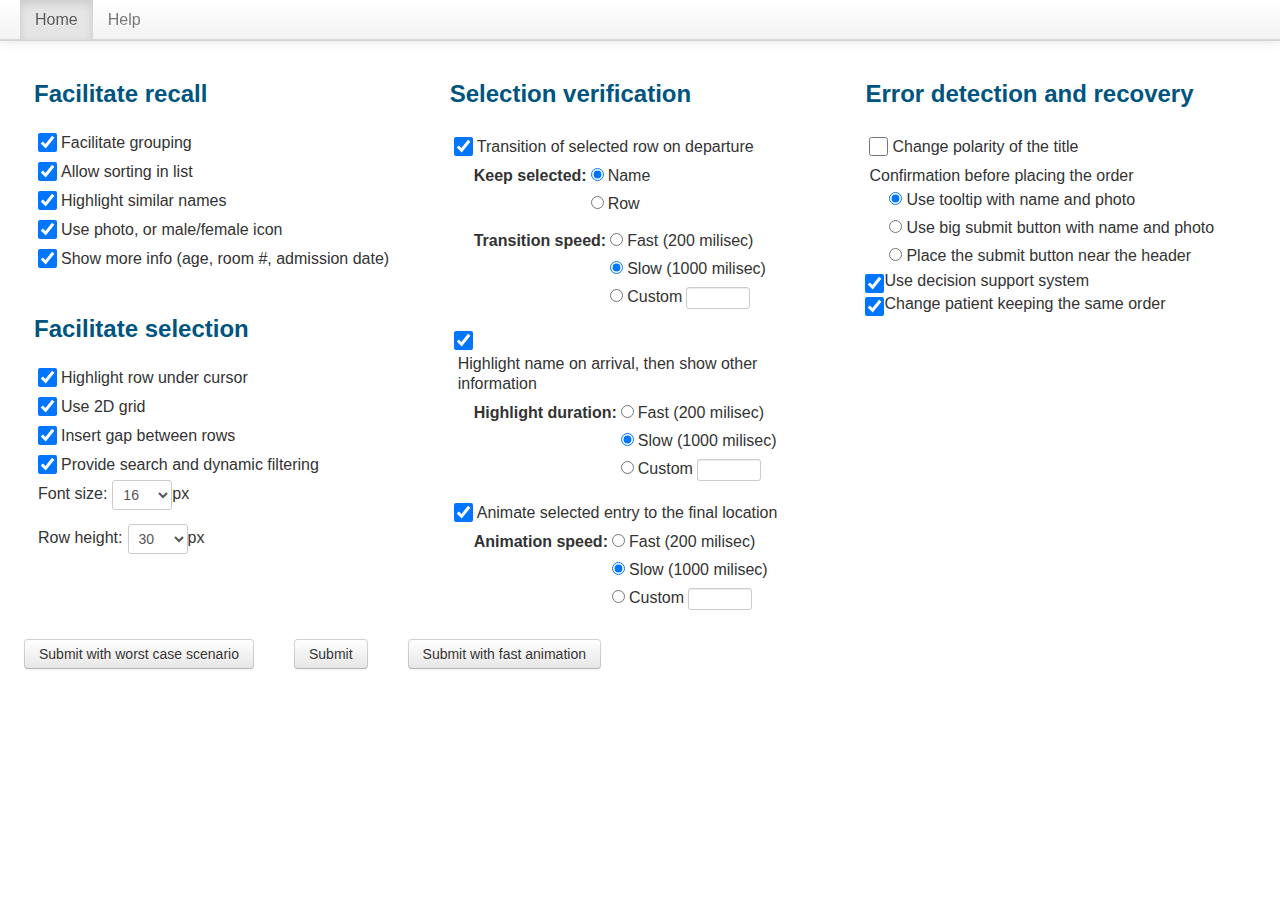
<file: index.html>
<!DOCTYPE html> 
<html lang="en"> 
	<head> 
	<meta http-equiv="Content-Type" content="text/html; charset=UTF-8"> 
    <meta charset="utf-8"> 
    <title>Wrong Patient Error</title> 
    <meta name="viewport" content="width=device-width, initial-scale=1.0"> 
    <meta name="description" content=""> 
    <meta name="author" content="">   
    <!-- Le styles --> 
    <link href="bootstrap/css/bootstrap.css" rel="stylesheet"> 
    <link href="bootstrap/css/bootstrap-responsive.css" rel="stylesheet"> 
    <link href="jquery/css/smoothness/jquery-ui-1.8.16.custom.css" rel="stylesheet"> 
    <link href="css/base.css" rel="stylesheet">
	<script type="text/javascript" src="d3-v2/d3.v2.js"></script> 
	<script type="text/javascript" src="d3-v2/time/time.js"></script> 
	<script type="text/javascript" src="d3-v2/layout/layout.js"></script> 
	<script type="text/javascript" src="d3-v2/geom/geom.js"></script> 
	<script type="text/javascript" src="jslib/table.js"></script>
	
	<script type="text/javascript" src="jquery/jquery-1.6.2.min.js"></script> 
<!-- 	<script type="text/javascript" src="jquery/js/jquery-ui-1.8.16.custom.min.js"></script> -->
	<script type="text/javascript" src="jquery/js/jquery.cookie.js"></script>    

    
<script type="text/javascript"> 

var tabOption=0;
 
$(document).ready(function() {
 
$('#tabs').bind('tabsselect', function(event, ui) {
    tabOption= ui.index;
});
   
$('#departure').change( function () {
	
    if ($('#departure').is(":checked")) {    	// console.log("chek");
        // $("#transition input[type='radio']").attr("disabled",false);
         $("#transition input[type='radio']").attr("disabled", false);
    } else {
    	// console.log("un");
        $("#transition input[type='radio']").attr("disabled", true);
    }
});


$('#arrival').change( function () {
	
    if ($('#arrival').is(":checked")) {
    	// console.log("chek");
        // $("#transition input[type='radio']").attr("disabled",false);
         $("#spotlight input[type='radio']").attr("disabled", false);
    } else {
    	// console.log("un");
        $("#spotlight input[type='radio']").attr("disabled", true);
    }
});

$('#totop').change( function () {	
    if ($('#totop').is(":checked")) {
    	// console.log("chek");
        // $("#transition input[type='radio']").attr("disabled",false);
         $("#animation input[type='radio']").attr("disabled", false);
    } else {
    	// console.log("un");
        $("#animation input[type='radio']").attr("disabled", true);
    }
});

$("#submit-option").click(function(){ 
 
   $.cookie("pic",  $('input[name=pic]').val());
   $.cookie("otherinfo",    $('input[name=otherinfo]').val());
   $.cookie('hr',  $('input[name=hr]').val());
   $.cookie("transition", $('input[name=transition]').val());
   $.cookie("anim");
   $.cookie("spotlight", $("input[name=spotlight]").val() );
   $.cookie("totop");
   $.cookie("arv");    

   $("#target").submit();	
});

$("#submit-option-worst").click(function(){
   $('input[name=transition]').attr('checked', false);
   $('input[name=totop]').attr('checked', false);
   $('input[name=hr]').attr('checked', false);
   $('input[name=arv]').attr('checked', false);
   $('input[name=pic]').attr('checked', false);
   $('input[name=otherinfo]').attr('checked', false);     
   $('input[name=polarity]').attr('checked', true);     
      
   $("#target").submit();	
});


$("#submit-option-fast").click(function(){
   $('input[name=transition]').attr('checked', true);
   $('input[name=totop]').attr('checked', true);
   $('input[name=hr]').attr('checked', true);
   $('input[name=arv]').attr('checked', true);
   $('input[name=pic]').attr('checked', true);
   $('input[name=otherinfo]').attr('checked', true);     
   $('input[name=polarity]').attr('checked', false);
   
   $("input:radio[name='spotlight']").filter( "[value='fast']").attr('checked', 'checked');
   $("input:radio[name='anim']").filter( "[value='fast']").attr('checked', 'checked');
   $("input:radio[name='trans']").filter( "[value='fast']").attr('checked', 'checked');       
      
   $("#target").submit();	
});  
 
});
 
</script> 
</head>  
 
<body> 	 
    <div class="navbar navbar-fixed-top"> 
      <div class="navbar-inner"> 
        <div class="container-fluid">         
<!--           <a class="brand" href="#">Testing platform for wrong patient error</a>  -->
          <div class="nav-collapse collapse">           
            <ul class="nav"> 
              <li class="active"><a href="#">Home</a></li> 
             <!--  <li><a href="#about">About</a></li> 
              <li><a href="#contact">Contact</a></li>  -->
              <li><a href="help.html">Help</a></li> 
            </ul> 
          </div><!--/.nav-collapse --> 
        </div> 
      </div> 
    </div> 
  
    <div class="hero-unit" style="background-color: white;padding-left:4px;padding-top:4px;">  
   <form action="list.html" type="get" id="target">
    <div  style="padding-top: -20px;">    

<div id="tabs" class="row-fluid span12" style="padding-top: -20px;">  
	
<div class="span4">

<div id="tabs-2">
<div style="clear: both">	
<h3>Facilitate recall </h3> </div>

<div style="clear:both;padding: 4px;padding-top:5px">
<div style="float:left;"><input type="checkbox"  checked name="group" value="yes"></div>
<div style="float:left;padding-top: 4px;padding-left:4px">Facilitate  grouping</div>
</div>

<div style="clear:both;padding: 4px;padding-top:5px">
<div style="float:left;"><input type="checkbox"  checked name="sort" value="yes"/></div>
<div style="float:left;padding-top: 4px;padding-left:4px">Allow sorting in list</div>
</div>
<div style="clear:both;padding: 4px;padding-top:5px">
<div style="float:left;"><input type="checkbox"  checked name="simname" value="yes"/></div>
<div style="float:left;padding-top: 4px;padding-left:4px">Highlight similar names</div>
</div>

<div style="clear:both;padding: 4px;padding-top:5px">
<div style="float:left;"><input type="checkbox"  checked name="pic" value="yes"></div>
<div style="float:left;padding-top: 4px;padding-left:4px">Use photo, or male/female icon</div>
</div>

<div style="clear:both;padding: 4px;padding-top:5px">
<div style="float:left;"><input type="checkbox"  checked name="otherinfo" value="yes"></div>
<div style="float:left;padding-top: 4px;padding-left:4px;width:90%">Show more info (age, room #, admission date)</div>
</div>		

<div style="clear: both;padding-top:30px;"><h3>Facilitate selection</h3> </div>
			
<div style="clear:both;padding: 4px;padding-top:5px">
<div style="float:left;"><input type="checkbox" checked name="hr" value="yes"></div>
<div style="float:left;padding-top: 4px;padding-left:4px;width:90%">Highlight row under cursor</div>
</div>


<div style="clear:both;padding: 4px;padding-top:5px">
<div style="float:left;"><input type="checkbox" checked name="grid" value="no"></div>
<div style="float:left;padding-top: 4px;padding-left:4px;width:90%">Use 2D grid</div>
</div>


<div style="clear:both;padding: 4px;padding-top:5px">
<div style="float:left;"><input type="checkbox" checked name="gap" value="yes"></div>
<div style="float:left;padding-top: 4px;padding-left:4px;width:90%">Insert gap between rows</div>
</div>

<div style="clear:both;padding: 4px;padding-top:5px">
<div style="float:left;"><input type="checkbox"  checked name="search" value="yes"></div>
<div style="float:left;padding-top: 4px;padding-left:4px">Provide search and dynamic filtering</div>
</div>


<div style="clear:both;padding: 4px;padding-top:5px">
<div style="float:left;padding-top: 4px;">Font size:</div>
<div style="float:left;padding-left:5px;">
	
	<select name="font" style="width:60px">
								<option style="width:15px; height: 12px;" value="10" >10</option>
								<option style="width:15px; height: 12px;" value="12">12</option>
								<option style="width:15px; height: 12px;" value="14">14</option>
								<option style="width:15px; height: 12px;" value="16" selected>16</option>
								<option style="width:15px; height: 12px;" value="18">18</option>
								<option style="width:15px; height: 12px;" value="20">20</option>
								<option style="width:15px; height: 12px;" value="22">22</option>
								<option style="width:15px; height: 12px;" value="24">24</option>
								
	</select>
	
	</div>
	<div style="float:left;padding-top: 4px;">px</div>

</div>



<div style="clear:both;padding: 4px;padding-top:5px">
<div style="float:left;padding-top: 4px;">Row height:</div>
<div style="float:left;padding-left:5px;">
	
	<select name="rowheight" style="width:60px">
								<option style="width:15px; height: 12px;" value="35" selected>30</option>
								<option style="width:15px; height: 12px;" value="35" >35</option>
								<option style="width:15px; height: 12px;" value="40">40</option>
								<option style="width:15px; height: 12px;" value="45">45</option>
								<option style="width:15px; height: 12px;" value="50">50</option>
								<option style="width:15px; height: 12px;" value="55">55</option>
								<option style="width:15px; height: 12px;" value="60">60</option>
	</select>	
	</div>
<div style="float:left;padding-top: 4px;">px</div>
</div>
</div>
</div>

<div id="tabs-3" class="span4">  
	<h3>Selection verification</h3>
	
<div style="clear:both;padding: 4px;padding-top:5px">
<!-- <div style="float:left;"><input type="checkbox" checked name="show" value="yes"></div> -->
<div style="float:left;padding-top: 4px;">
	
<div style="float:left;"><input type="checkbox"  checked name="transition" value="yes" id="departure"></div>
<div style="float:left;padding-top: 4px;padding-left:4px">Transition of selected row on departure</div>
<!-- 	confirm selection   -->
<div id="transition">
<div style="float:left;padding-left:20px;clear:both;padding-top:5px;">
<div style="float:left;padding-top:4px;padding-right:4px;"><b>Keep selected:</b></div>
<div style="float:left;">
<div style="float:left;">	
<input type="radio"  name="kr" value="name" checked></div>
<div style="float:left;padding:4px;">Name <!-- 	(with no animation to the top) -->
</div>
	
<div style="float:left;clear:both">
<input type="radio"name="kr" value="row"> </div>
<div style="float:left;padding:4px;">Row </div>

<!-- <div style="float:left;">
<input type="radio"name="kr" value="none"> </div>
<div style="float:left;padding:4px;">None </div> -->

</div>
</div>

<div style="float:left;padding-left:20px;clear:both;padding-top:5px;">
<div style="float:left;padding-top: 4px;">

<div>
<div style="float:left;padding-top:4px;padding-right:4px;"><b>Transition speed:</b></div>
<!-- <div style="float:left;">
<input type="radio"name="anim" value="none"> </div>
<div style="float:left;padding:4px;">None</div> -->
<div style="float:left;">
<div style="float:left;clear:both">
<input type="radio" name="trans" value="fast" checked> </div>
<div style="float:left;padding:4px;">Fast (200 milisec)</div>


<div style="float:left;clear:both">	
<input type="radio"  name="trans" value="slow" checked></div>
<div style="float:left;padding:4px;">Slow (1000 milisec)
<!-- 	(with no animation to the top) -->
</div>	


<div style="clear:both">
<div style="float:left;">
<input type="radio"name="trans" value="custom"> 
</div>
<div style="float:left;padding:4px;">Custom</div>

<div style="float:left;padding-top: 4px;">
	<input type="text" name="customsecondtrans" style="float:left;width:50px;height:12px;">	</div>
</div>
</div>
</div>
</div>

</div> 
</div>

</div>

</div>
	
<div style="clear:both;padding: 4px;padding-top:5px">
<div style="float:left;padding-top: 4px;">
<!-- 	Connect selected entry to the final location -->
<!-- <input type="checkbox"  checked name="anim" value="yes">Animate and move to final location -->
<!-- <br/> -->
<div style="float:left;"><input type="checkbox"  checked name="arv" value="highlight" id="arrival"></div>
<div style="float:left;padding-top: 4px;padding-left:4px">Highlight name on arrival, then show other information</div>

<div style="float:left;padding-left:20px;padding-top:5px" id="spotlight">
<div style="float:left;padding-top:4px;padding-right:4px;"><b>Highlight duration:</b></div>

<div style="float:left;">
<div style="float:left;clear:both">
<input type="radio" name="spotlight" value="fast"> </div>
<div style="float:left;padding:4px;">Fast (200 milisec)</div>

<div style="float:left;clear:both">	
<input type="radio"  name="spotlight" value="slow" checked></div>
<div style="float:left;padding:4px;">Slow (1000 milisec)
<!-- 	(with no animation to the top) -->
</div>	


<div style="clear:both">
<div style="float:left;">
<input type="radio"name="spotlight" value="custom"> 
</div>
<div style="float:left;padding:4px;">Custom</div>

<div style="float:left;padding-top: 4px;">
	<input type="text" name="customsecondspot" style="float:left;width:50px;height:12px;">	</div>
</div>
</div>
</div>
</div>	
</div>



<div style="clear:both;padding: 4px;padding-top:5px">
<div style="float:left;padding-top: 4px;">
<!-- 	Connect selected entry to the final location -->
<!-- <input type="checkbox"  checked name="anim" value="yes">Animate and move to final location -->
<!-- <br/> -->
<div style="float:left;"><input type="checkbox" checked name="totop" value="yes" id="totop"></div>
<div style="float:left;padding-top: 4px;padding-left:4px">Animate selected entry to the final location</div>


<div style="float:left;padding-left:20px;padding-top:5px" id="animation">
<div style="float:left;padding-top:4px;padding-right:4px;"><b>Animation speed:</b></div>

<div style="float:left;">
<div style="float:left;clear:both">
<input type="radio"name="anim" value="fast"> </div>
<div style="float:left;padding:4px;">Fast (200 milisec)</div>


<div style="float:left;clear:both">	
<input type="radio"  name="anim" value="slow" checked></div>
<div style="float:left;padding:4px;">Slow (1000 milisec)
<!-- 	(with no animation to the top) -->
</div>	


<div style="clear:both">
<div style="float:left;">
<input type="radio"name="anim" value="custom"> 
</div>
<div style="float:left;padding:4px;">Custom</div>

<div style="float:left;padding-top: 4px;">
	<input type="text" name="customsecondanim" style="float:left;width:50px;height:12px;">	</div>
</div>
</div>
</div>
</div>	
</div>

	

</div> 
		

<div id="tabs-4" class="span4">  
 <h3>Error detection and recovery</h3>

<div style="clear:both;padding: 4px;padding-top:5px">
<div style="float:left;padding-top: 4px;">
<!-- <input type="checkbox" name="bigger" value="yes">Make the title bigger -->
<div style="float:left;"><input type="checkbox" name="polarity" value="yes"></div>
<div style="float:left;padding-top: 4px;padding-left:4px">Change polarity of the title</div>
<!-- <br/><input type="checkbox"  name="pol" value="change">Change polarity<b/r>  -->
</div>	
</div>
	
<div style="clear:both;padding: 4px;padding-top:5px">
<div style="float:left;padding-top: 4px;">Confirmation before placing the order
		
<div style="float:left;padding-left:20px;">

<div style="float:left;">
<div style="float:left;"><input type="radio"  name="pre" value="tp" checked></div>
<div style="float:left;padding:4px;">Use tooltip with name and photo</div>
</div>

<div style="float:left;clear:both">
	<div style="float:left;"><input type="radio"  name="pre" value="bb"></div>
<div style="float:left;padding:4px;">Use big submit button with name and photo</div></div>

<div style="float:left;clear: both">
<div style="float:left;"><input type="radio"  name="pre" value="nh">
</div>
<div style="float:left;padding:4px;">Place the submit button near the header</div>
</div>

</div>
</div>
</div>

<div style="float:left;clear: both">
<input type="checkbox"  checked name="dss" value="yes" checked>Use decision support system</div>
<!--  let the system detect if there is any mistake -->
<div style="float:left;clear: both">
<input type="checkbox"  checked name="co" value="yes">Change patient keeping the same order
</div>


</div> 
 
 
  
</div> <!-- end of the tab expansions -->

<!-- <div style="clear:both;padding-top:20px;"><button id="submit-option-slow" class="btn btn-mini">Demo with slow animation</button></div> -->

<div style=";padding:20px;float:left"><div id="submit-option-worst" class="btn">Submit with worst case scenario</div></div>
<!-- <div style="clear:both;padding:20px;"><button id="submit-option-best" class="btn">Submit with highlight</button></div> -->
<div style=";padding:20px;float:left"><div id="submit-option" class="btn">Submit</div></div>
<div style=";padding:20px;float:left"><div id="submit-option-fast" class="btn">Submit with fast animation</div></div>

 

   	 </div>
   	  </form>
</div> 
 
<!-- </div>  -->
<!-- </div> -->
 
<!-- end of jquery demo  --> 
 
 
      
</body> 
</html>
</file>
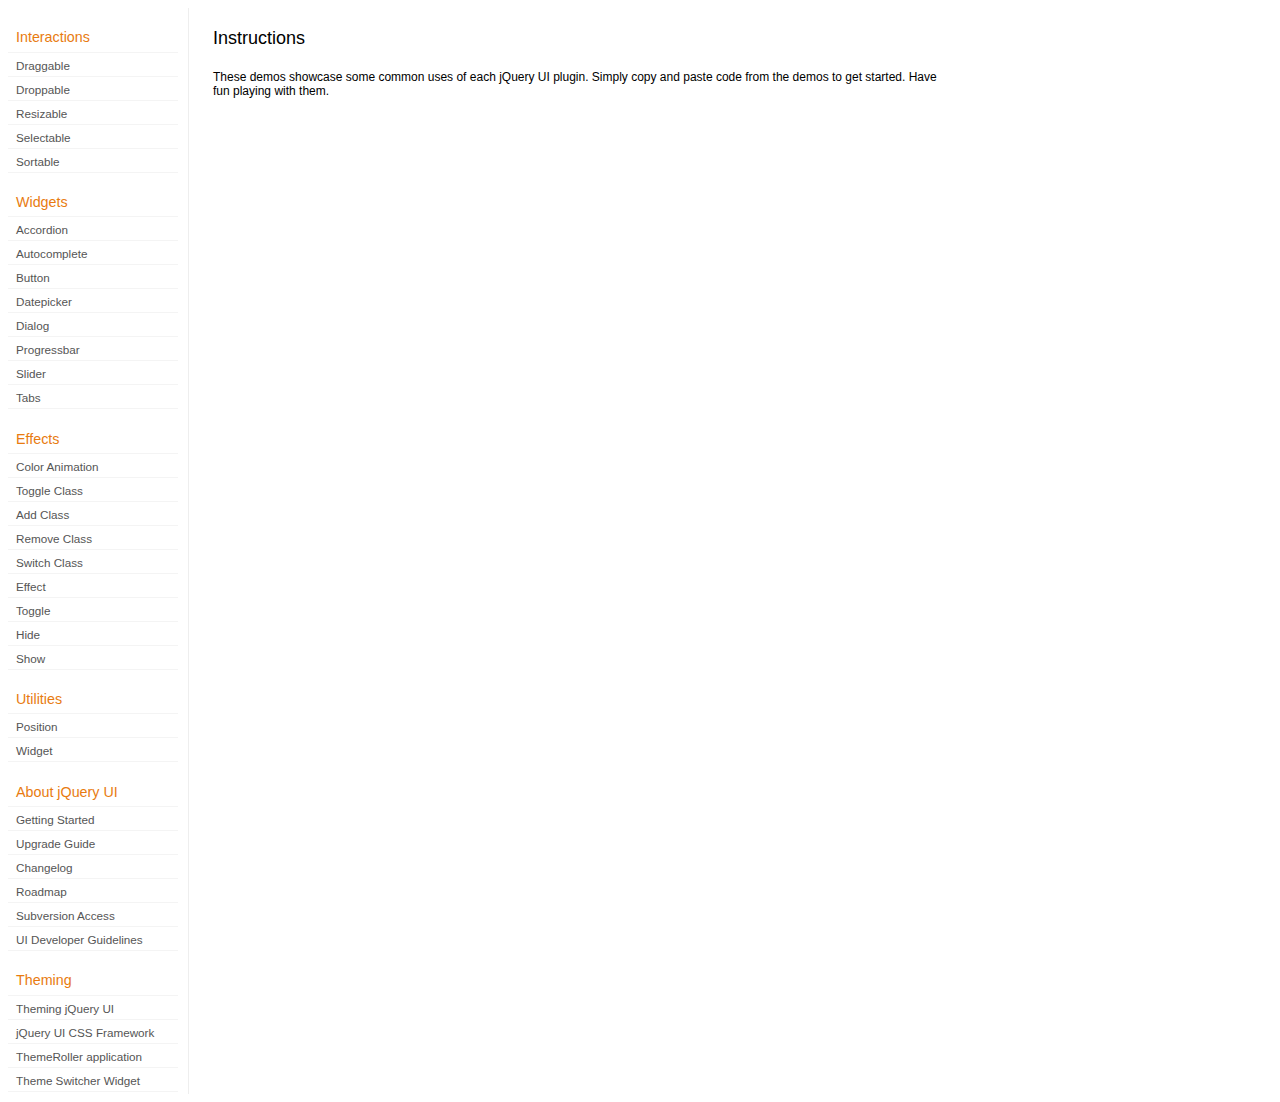
<file: jquery/development-bundle/demos/index.html>
<!DOCTYPE html>
<html lang="en">
<head>
	<meta charset="utf-8">
	<title>jQuery UI Demos</title>
	<link rel="stylesheet" href="../themes/base/jquery.ui.all.css">
	<link rel="stylesheet" href="demos.css">
	<script src="../jquery-1.8.0.js"></script>
	<script src="../external/jquery.bgiframe-2.1.2.js"></script>
	<script src="../ui/jquery.ui.core.js"></script>
	<script src="../ui/jquery.ui.widget.js"></script>
	<script src="../ui/jquery.ui.mouse.js"></script>
	<script src="../ui/jquery.ui.accordion.js"></script>
	<script src="../ui/jquery.ui.autocomplete.js"></script>
	<script src="../ui/jquery.ui.button.js"></script>
	<script src="../ui/jquery.ui.datepicker.js"></script>
	<script src="../ui/jquery.ui.dialog.js"></script>
	<script src="../ui/jquery.ui.draggable.js"></script>
	<script src="../ui/jquery.ui.droppable.js"></script>
	<script src="../ui/jquery.ui.position.js"></script>
	<script src="../ui/jquery.ui.progressbar.js"></script>
	<script src="../ui/jquery.ui.resizable.js"></script>
	<script src="../ui/jquery.ui.selectable.js"></script>
	<script src="../ui/jquery.ui.slider.js"></script>
	<script src="../ui/jquery.ui.sortable.js"></script>
	<script src="../ui/jquery.ui.tabs.js"></script>
	<script src="../ui/jquery.effects.core.js"></script>
	<script src="../ui/jquery.effects.blind.js"></script>
	<script src="../ui/jquery.effects.bounce.js"></script>
	<script src="../ui/jquery.effects.clip.js"></script>
	<script src="../ui/jquery.effects.drop.js"></script>
	<script src="../ui/jquery.effects.explode.js"></script>
	<script src="../ui/jquery.effects.fold.js"></script>
	<script src="../ui/jquery.effects.highlight.js"></script>
	<script src="../ui/jquery.effects.pulsate.js"></script>
	<script src="../ui/jquery.effects.scale.js"></script>
	<script src="../ui/jquery.effects.shake.js"></script>
	<script src="../ui/jquery.effects.slide.js"></script>
	<script src="../ui/jquery.effects.transfer.js"></script>
	<script src="../ui/i18n/jquery.ui.datepicker-af.js"></script>
	<script src="../ui/i18n/jquery.ui.datepicker-ar.js"></script>
	<script src="../ui/i18n/jquery.ui.datepicker-ar-DZ.js"></script>
	<script src="../ui/i18n/jquery.ui.datepicker-az.js"></script>
	<script src="../ui/i18n/jquery.ui.datepicker-bs.js"></script>
	<script src="../ui/i18n/jquery.ui.datepicker-bg.js"></script>
	<script src="../ui/i18n/jquery.ui.datepicker-ca.js"></script>
	<script src="../ui/i18n/jquery.ui.datepicker-cs.js"></script>
	<script src="../ui/i18n/jquery.ui.datepicker-cy-GB.js"></script>
	<script src="../ui/i18n/jquery.ui.datepicker-da.js"></script>
	<script src="../ui/i18n/jquery.ui.datepicker-de.js"></script>
	<script src="../ui/i18n/jquery.ui.datepicker-el.js"></script>
	<script src="../ui/i18n/jquery.ui.datepicker-en-AU.js"></script>
	<script src="../ui/i18n/jquery.ui.datepicker-en-GB.js"></script>
	<script src="../ui/i18n/jquery.ui.datepicker-en-NZ.js"></script>
	<script src="../ui/i18n/jquery.ui.datepicker-eo.js"></script>
	<script src="../ui/i18n/jquery.ui.datepicker-es.js"></script>
	<script src="../ui/i18n/jquery.ui.datepicker-et.js"></script>
	<script src="../ui/i18n/jquery.ui.datepicker-eu.js"></script>
	<script src="../ui/i18n/jquery.ui.datepicker-fa.js"></script>
	<script src="../ui/i18n/jquery.ui.datepicker-fi.js"></script>
	<script src="../ui/i18n/jquery.ui.datepicker-fo.js"></script>
	<script src="../ui/i18n/jquery.ui.datepicker-fr.js"></script>
	<script src="../ui/i18n/jquery.ui.datepicker-fr-CH.js"></script>
	<script src="../ui/i18n/jquery.ui.datepicker-gl.js"></script>
	<script src="../ui/i18n/jquery.ui.datepicker-he.js"></script>
	<script src="../ui/i18n/jquery.ui.datepicker-hi.js"></script>
	<script src="../ui/i18n/jquery.ui.datepicker-hr.js"></script>
	<script src="../ui/i18n/jquery.ui.datepicker-hu.js"></script>
	<script src="../ui/i18n/jquery.ui.datepicker-hy.js"></script>
	<script src="../ui/i18n/jquery.ui.datepicker-id.js"></script>
	<script src="../ui/i18n/jquery.ui.datepicker-is.js"></script>
	<script src="../ui/i18n/jquery.ui.datepicker-it.js"></script>
	<script src="../ui/i18n/jquery.ui.datepicker-ja.js"></script>
	<script src="../ui/i18n/jquery.ui.datepicker-ka.js"></script>
	<script src="../ui/i18n/jquery.ui.datepicker-kk.js"></script>
	<script src="../ui/i18n/jquery.ui.datepicker-km.js"></script>
	<script src="../ui/i18n/jquery.ui.datepicker-ko.js"></script>
	<script src="../ui/i18n/jquery.ui.datepicker-lb.js"></script>
	<script src="../ui/i18n/jquery.ui.datepicker-lt.js"></script>
	<script src="../ui/i18n/jquery.ui.datepicker-lv.js"></script>
	<script src="../ui/i18n/jquery.ui.datepicker-mk.js"></script>
	<script src="../ui/i18n/jquery.ui.datepicker-ml.js"></script>
	<script src="../ui/i18n/jquery.ui.datepicker-ms.js"></script>
	<script src="../ui/i18n/jquery.ui.datepicker-nl.js"></script>
	<script src="../ui/i18n/jquery.ui.datepicker-nl-BE.js"></script>
	<script src="../ui/i18n/jquery.ui.datepicker-no.js"></script>
	<script src="../ui/i18n/jquery.ui.datepicker-pl.js"></script>
	<script src="../ui/i18n/jquery.ui.datepicker-pt.js"></script>
	<script src="../ui/i18n/jquery.ui.datepicker-pt-BR.js"></script>
	<script src="../ui/i18n/jquery.ui.datepicker-rm.js"></script>
	<script src="../ui/i18n/jquery.ui.datepicker-ro.js"></script>
	<script src="../ui/i18n/jquery.ui.datepicker-ru.js"></script>
	<script src="../ui/i18n/jquery.ui.datepicker-sk.js"></script>
	<script src="../ui/i18n/jquery.ui.datepicker-sl.js"></script>
	<script src="../ui/i18n/jquery.ui.datepicker-sq.js"></script>
	<script src="../ui/i18n/jquery.ui.datepicker-sr.js"></script>
	<script src="../ui/i18n/jquery.ui.datepicker-sr-SR.js"></script>
	<script src="../ui/i18n/jquery.ui.datepicker-sv.js"></script>
	<script src="../ui/i18n/jquery.ui.datepicker-ta.js"></script>
	<script src="../ui/i18n/jquery.ui.datepicker-th.js"></script>
	<script src="../ui/i18n/jquery.ui.datepicker-tj.js"></script>
	<script src="../ui/i18n/jquery.ui.datepicker-tr.js"></script>
	<script src="../ui/i18n/jquery.ui.datepicker-uk.js"></script>
	<script src="../ui/i18n/jquery.ui.datepicker-vi.js"></script>
	<script src="../ui/i18n/jquery.ui.datepicker-zh-CN.js"></script>
	<script src="../ui/i18n/jquery.ui.datepicker-zh-HK.js"></script>
	<script src="../ui/i18n/jquery.ui.datepicker-zh-TW.js"></script>
	<script>
	$(function() {
		
		$('.left-nav a').click(function(ev) {
			window.location.hash = this.href.replace(/.+\/([^\/]+)\/index\.html/,'$1') + '|default';
			loadPage(this.href);
			$('.left-nav a.selected').removeClass('selected');
			$(this).addClass('selected');
			ev.preventDefault();
		});
		
		if (window.location.hash) {
			if (window.location.hash.indexOf('|') === -1) {
				window.location.hash += '|default';	
			}			
			var path = window.location.href.replace(/(index\.html)?#/,'');
			path = path.replace('\|','/') + '.html';
			loadPage(path);
		}		

		function loadPage(path) {			
			var section = path.replace(/\/[^\/]+\.html/,'');
			var header = section.replace(/.+\/([^\/]+)/,'$1').replace(/_/, ' ');
			
			$('td.normal div.normal')
				.empty()
				.append('<h4 class="demo-subheader">Functional demo:</h4>')
				.append('<h3 class="demo-header">'+ header +'</h3>')
				.append('<div id="demo-config"></div>')
				.find('#demo-config')
					.append('<div id="demo-frame"></div><div id="demo-config-menu"></div><div id="demo-link"><a class="demoWindowLink" href="#"><span class="ui-icon ui-icon-newwin"></span>Open demo in a new window</a></div>')
					.find('#demo-config-menu')
						.load(section + '/index.html .demos-nav', function() {
							$('#demo-config-menu a').each(function() {
								this.setAttribute('href', section + '/' + this.getAttribute('href').replace(/.+\/([^\/]+)/,'$1'));
								$(this).attr('target', 'demo-frame');
								$(this).click(function() {

									resetDemos();
									
									$(this).parents('ul').find('li').removeClass('demo-config-on');
									$(this).parent().addClass('demo-config-on');
									$('#demo-notes').fadeOut();

									//Set the hash to the actual page without ".html"
									window.location.hash = header + '|' + this.getAttribute('href').match((/\/([^\/\\]+)\.html/))[1];

									loadDemo(this.getAttribute('href'));

									return false;
								});
							});

							if (window.location.hash) {
								var demo = window.location.hash.split('|')[1];
								$('#demo-config-menu a').each(function(){
									if (this.href.indexOf(demo + '.html') !== -1) {
										$(this).parents('ul').find('li').removeClass('demo-config-on');
										$(this).parent().addClass('demo-config-on');									
										loadDemo(this.href);										
									}
								});
							}

							updateDemoNotes();
						})
					.end()
					.find('#demo-link a')
						.bind('click', function(ev){
							window.open(this.href);
							ev.preventDefault();
						})
					.end()
				.end()
			;
			
			resetDemos();
		}
				
		function loadDemo(path) {
			var directory = path.match(/([^\/]+)\/[^\/\.]+\.html$/)[1];
			$.get(path, function(data) {
				var source = data;
				data = data.replace(/<script.*>.*<\/script>/ig,""); // Remove script tags
				data = data.replace(/<\/?link.*>/ig,""); //Remove link tags
				data = data.replace(/<\/?html.*>/ig,""); //Remove html tag
				data = data.replace(/<\/?body.*>/ig,""); //Remove body tag
				data = data.replace(/<\/?head.*>/ig,""); //Remove head tag
				data = data.replace(/<\/?!doctype.*>/ig,""); //Remove doctype
				data = data.replace(/<title.*>.*<\/title>/ig,""); // Remove title tags
				data = data.replace(/((href|src)=["'])(?!(http|#))/ig, "$1" + directory + "/");

				$('#demo-style').remove();
				$('#demo-frame').empty().html(data);
				$('#demo-frame style').clone().appendTo('head').attr('id','demo-style');
				$('#demo-link a').attr('href', path);
				updateDemoNotes();
				updateDemoSource(source);
				
				if (/default.html$/.test(path)) {
					$.get("documentation/docs-" + path.match(/demos\/(.+)\//)[1] + ".html", function(html) {
						$("#demo-source").after(html);
						$("#widget-docs").tabs();
						$(".param-header").click(function() {
							$(this).parent().toggleClass("param-open").end().next().toggle();
						});
						$(".docs-list-header").each(function() {
							var header = $(this);
							var details = header.next().find(".param-details").hide();
							$("a:first", header).click(function() {
								details.show().parent().addClass("param-open");
								return false;
							});
							$("a:last", header).click(function() {
								details.hide().parent().removeClass("param-open");
								return false;
							});
						});
					}, "html" );
				}
			}, "html" );
		}

		function updateDemoNotes() {
			var notes = $('#demo-frame .demo-description');
			if ($('#demo-notes').length == 0) {
				$('<div id="demo-notes"></div>').insertAfter('#demo-config');
			}
			$('#demo-notes').hide().empty().html(notes.html());
			$('#demo-notes').show();
			notes.hide();
		}
		
		function updateDemoSource(source) {
			if ($('#demo-source').length == 0) {
				$('<div id="demo-source"><a href="#" class="source-closed">View Source</a><div><pre><code></code></pre></div></div>').insertAfter('#demo-notes');
				$('#demo-source').find(">a").click(function() {
					$(this).toggleClass("source-closed").toggleClass("source-open").next().toggle();
					return false;
				}).end().find(">div").hide();
			}
			var cleanedSource = source
				.replace('themes/base/jquery.ui.all.css', 'theme/jquery.ui.all.css')
				.replace(/\s*\x3Clink.*demos\x2Ecss.*\x3E\s*/, '\r\n\t')
				.replace(/\x2E\x2E\x2F\x2E\x2E\x2F/g, '');

			$('#demo-source code').empty().text(cleanedSource);
		}
		
		function resetDemos() {
			$.datepicker.setDefaults($.extend({showMonthAfterYear: false}, $.datepicker.regional['']));
			$(".ui-dialog-content").remove();			
		}
				
	});
	</script>
</head>
<body>

<table class="layout-grid" cellspacing="0" cellpadding="0">
	<tr>
		<td class="left-nav">
			<dl class="demos-nav">
				<dt>Interactions</dt>
					<dd><a href="draggable/index.html">Draggable</a></dd>
					<dd><a href="droppable/index.html">Droppable</a></dd>
					<dd><a href="resizable/index.html">Resizable</a></dd>
					<dd><a href="selectable/index.html">Selectable</a></dd>
					<dd><a href="sortable/index.html">Sortable</a></dd>
				<dt>Widgets</dt>
					<dd><a href="accordion/index.html">Accordion</a></dd>
					<dd><a href="autocomplete/index.html">Autocomplete</a></dd>
					<dd><a href="button/index.html">Button</a></dd>
					<dd><a href="datepicker/index.html">Datepicker</a></dd>
					<dd><a href="dialog/index.html">Dialog</a></dd>
					<dd><a href="progressbar/index.html">Progressbar</a></dd>
					<dd><a href="slider/index.html">Slider</a></dd>
					<dd><a href="tabs/index.html">Tabs</a></dd>
				<dt>Effects</dt>
					<dd><a href="animate/index.html">Color Animation</a></dd>
					<dd><a href="toggleClass/index.html">Toggle Class</a></dd>
					<dd><a href="addClass/index.html">Add Class</a></dd>
					<dd><a href="removeClass/index.html">Remove Class</a></dd>
					<dd><a href="switchClass/index.html">Switch Class</a></dd>
					<dd><a href="effect/index.html">Effect</a></dd>
					<dd><a href="toggle/index.html">Toggle</a></dd>
					<dd><a href="hide/index.html">Hide</a></dd>
					<dd><a href="show/index.html">Show</a></dd>
				<dt>Utilities</dt>
					<dd><a href="position/index.html">Position</a></dd>
					<dd><a href="widget/index.html">Widget</a></dd>
				<dt>About jQuery UI</dt>
					<dd><a href="http://jqueryui.com/docs/Getting_Started">Getting Started</a></dd>
					<dd><a href="http://jqueryui.com/docs/Upgrade_Guide">Upgrade Guide</a></dd>					
					<dd><a href="http://jqueryui.com/docs/Changelog">Changelog</a></dd>
					<dd><a href="http://jqueryui.com/docs/Roadmap">Roadmap</a></dd>
					<dd><a href="http://jqueryui.com/docs/Subversion">Subversion Access</a></dd>
					<dd><a href="http://jqueryui.com/docs/Developer_Guide">UI Developer Guidelines</a></dd>
				<dt>Theming</dt>
					<dd><a href="http://jqueryui.com/docs/Theming">Theming jQuery UI</a></dd>
					<dd><a href="http://jqueryui.com/docs/Theming/API">jQuery UI CSS Framework</a></dd>
					<dd><a href="http://jqueryui.com/docs/Theming/Themeroller">ThemeRoller application</a></dd>
					<dd><a href="http://jqueryui.com/docs/Theming/ThemeSwitcher">Theme Switcher Widget</a></dd>

			</dl>
		</td>
		<td class="normal">

			<div class="normal">

					<h3>Instructions</h3>
					<p>
						These demos showcase some common uses of each jQuery UI plugin. Simply copy and paste code from the demos to get started. Have fun playing with them.
					</p>
				
			</div>

		</td>
	</tr>
</table>
</body>
</html>
</file>
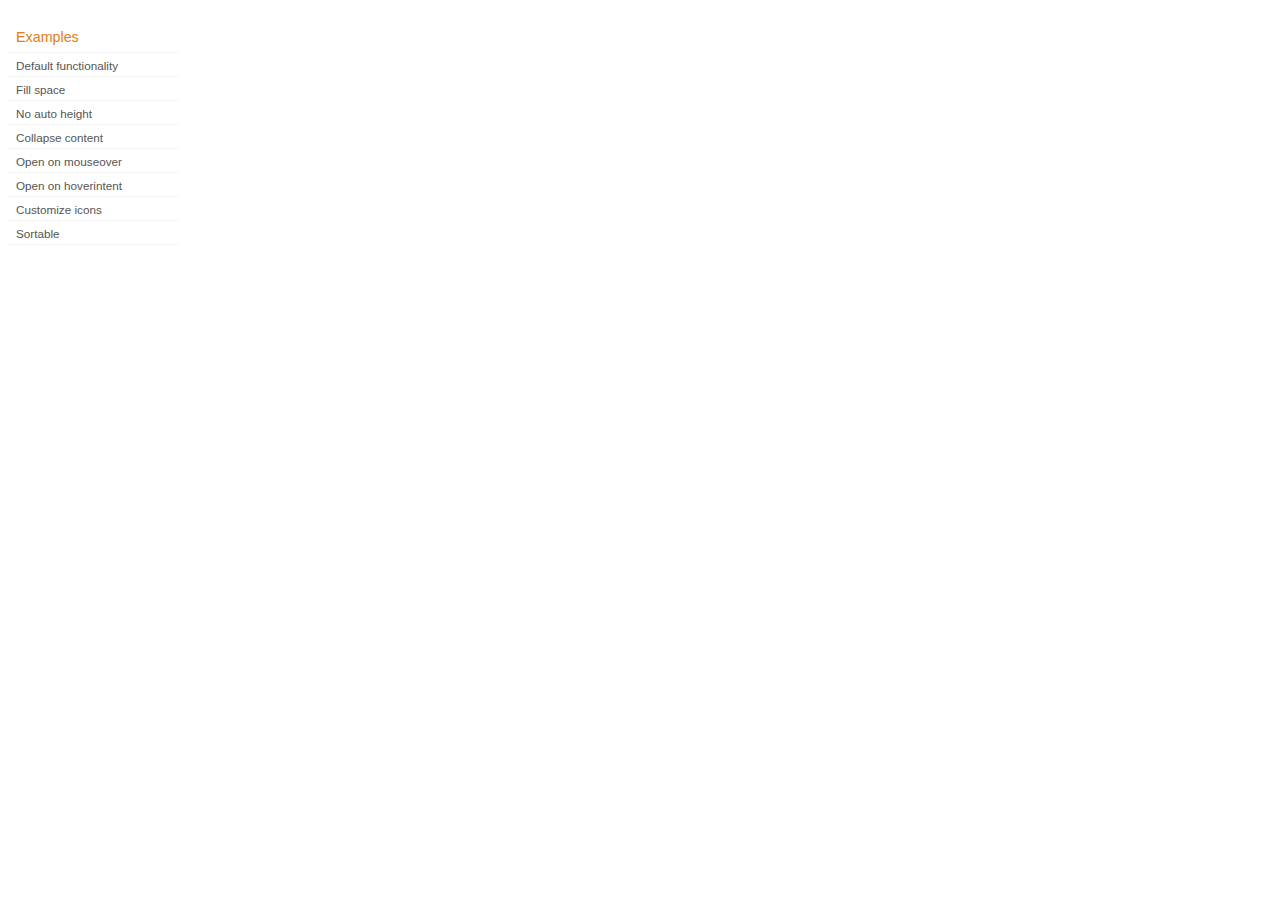
<file: jquery/development-bundle/demos/accordion/index.html>
<!DOCTYPE html>
<html lang="en">
<head>
	<meta charset="utf-8">
	<title>jQuery UI Accordion Demos</title>
	<link rel="stylesheet" href="../demos.css">
</head>
<body>

<div class="demos-nav">
	<h4>Examples</h4>
	<ul>
		<li class="demo-config-on"><a href="default.html">Default functionality</a></li>
		<li><a href="fillspace.html">Fill space</a></li>
		<li><a href="no-auto-height.html">No auto height</a></li>
		<li><a href="collapsible.html">Collapse content</a></li>
		<li><a href="mouseover.html">Open on mouseover</a></li>
		<li><a href="hoverintent.html">Open on hoverintent</a></li>
		<li><a href="custom-icons.html">Customize icons</a></li>
		<li><a href="sortable.html">Sortable</a></li>
	</ul>
</div>

</body>
</html>
</file>
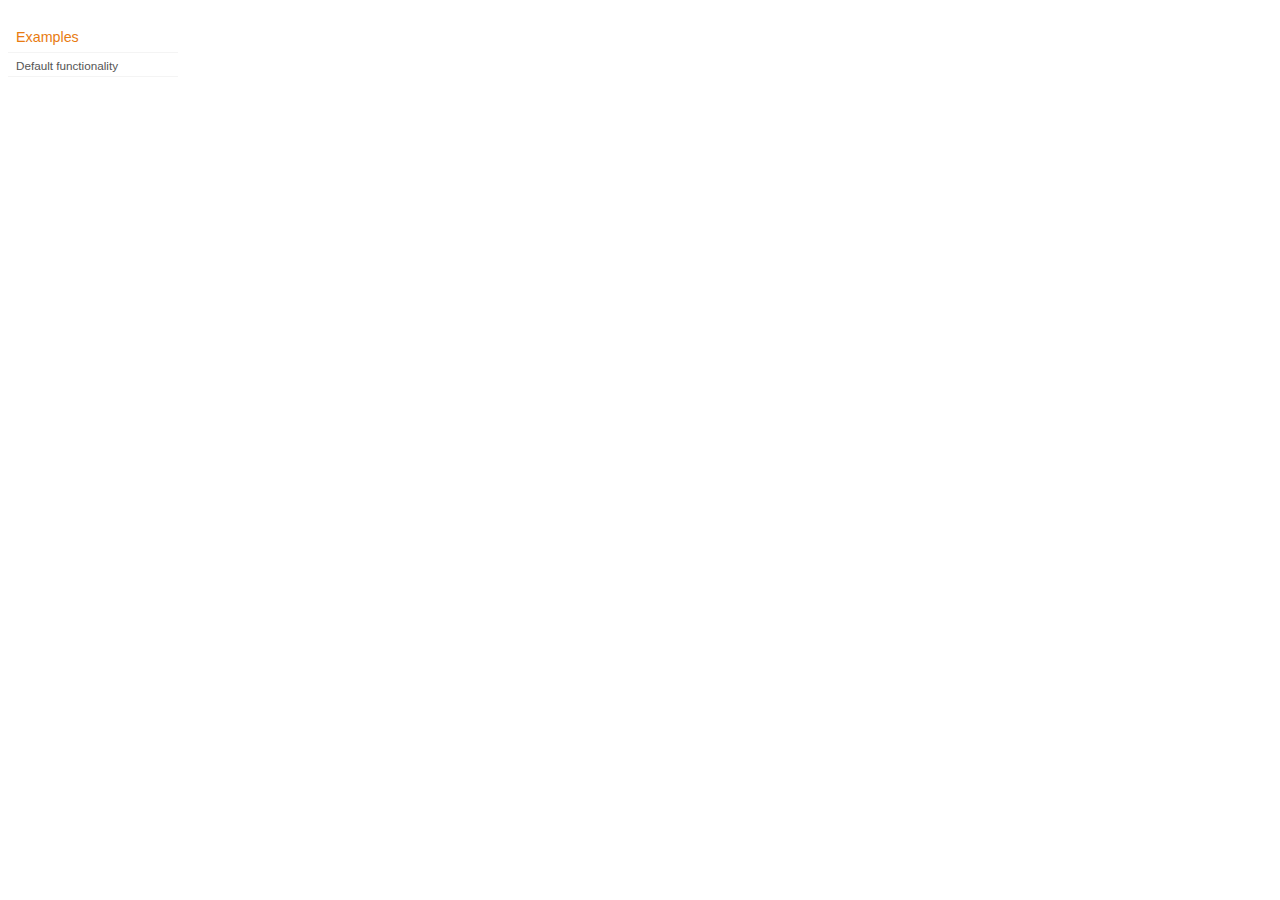
<file: jquery/development-bundle/demos/addClass/index.html>
<!DOCTYPE html>
<html lang="en">
<head>
	<meta charset="utf-8">
	<title>jQuery UI Effects Demos</title>
	<link rel="stylesheet" href="../demos.css">
</head>
<body>

<div class="demos-nav">
	<h4>Examples</h4>
	<ul>
		<li class="demo-config-on"><a href="default.html">Default functionality</a></li>
	</ul>
</div>

</body>
</html>
</file>
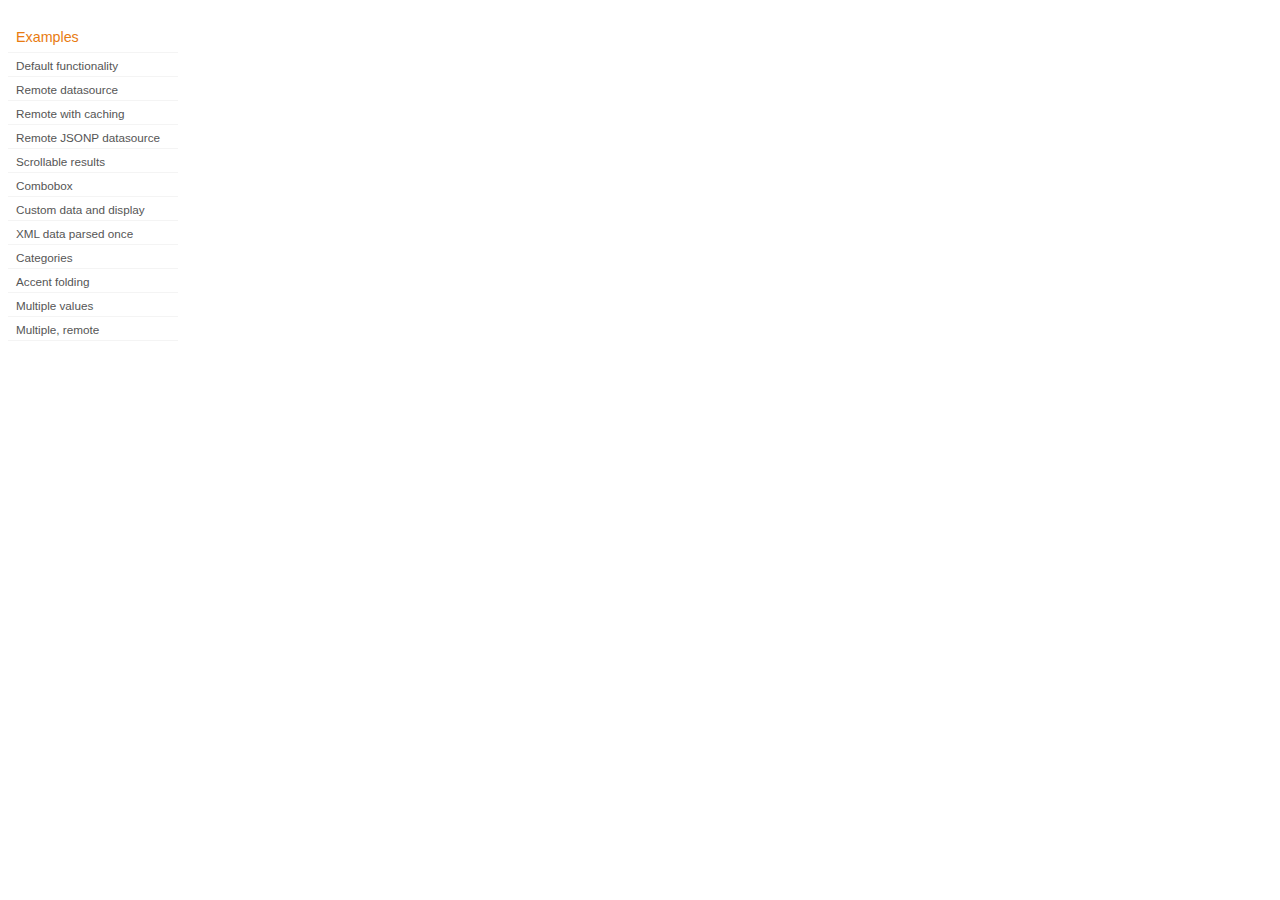
<file: jquery/development-bundle/demos/autocomplete/index.html>
<!DOCTYPE html>
<html lang="en">
<head>
	<meta charset="utf-8">
	<title>jQuery UI Autocomplete Demos</title>
	<link rel="stylesheet" href="../demos.css">
</head>
<body>
	<div class="demos-nav">
		<h4>Examples</h4>
		<ul>
			<li class="demo-config-on"><a href="default.html">Default functionality</a></li>
			<li><a href="remote.html">Remote datasource</a></li>
			<li><a href="remote-with-cache.html">Remote with caching</a></li>
			<li><a href="remote-jsonp.html">Remote JSONP datasource</a></li>
			<li><a href="maxheight.html">Scrollable results</a></li>
			<li><a href="combobox.html">Combobox</a></li>
			<li><a href="custom-data.html">Custom data and display</a></li>
			<li><a href="xml.html">XML data parsed once</a></li>
			<li><a href="categories.html">Categories</a></li>
			<li><a href="folding.html">Accent folding</a></li>
			<li><a href="multiple.html">Multiple values</a></li>
			<li><a href="multiple-remote.html">Multiple, remote</a></li>
		</ul>
	</div>
</body>
</html>
</file>
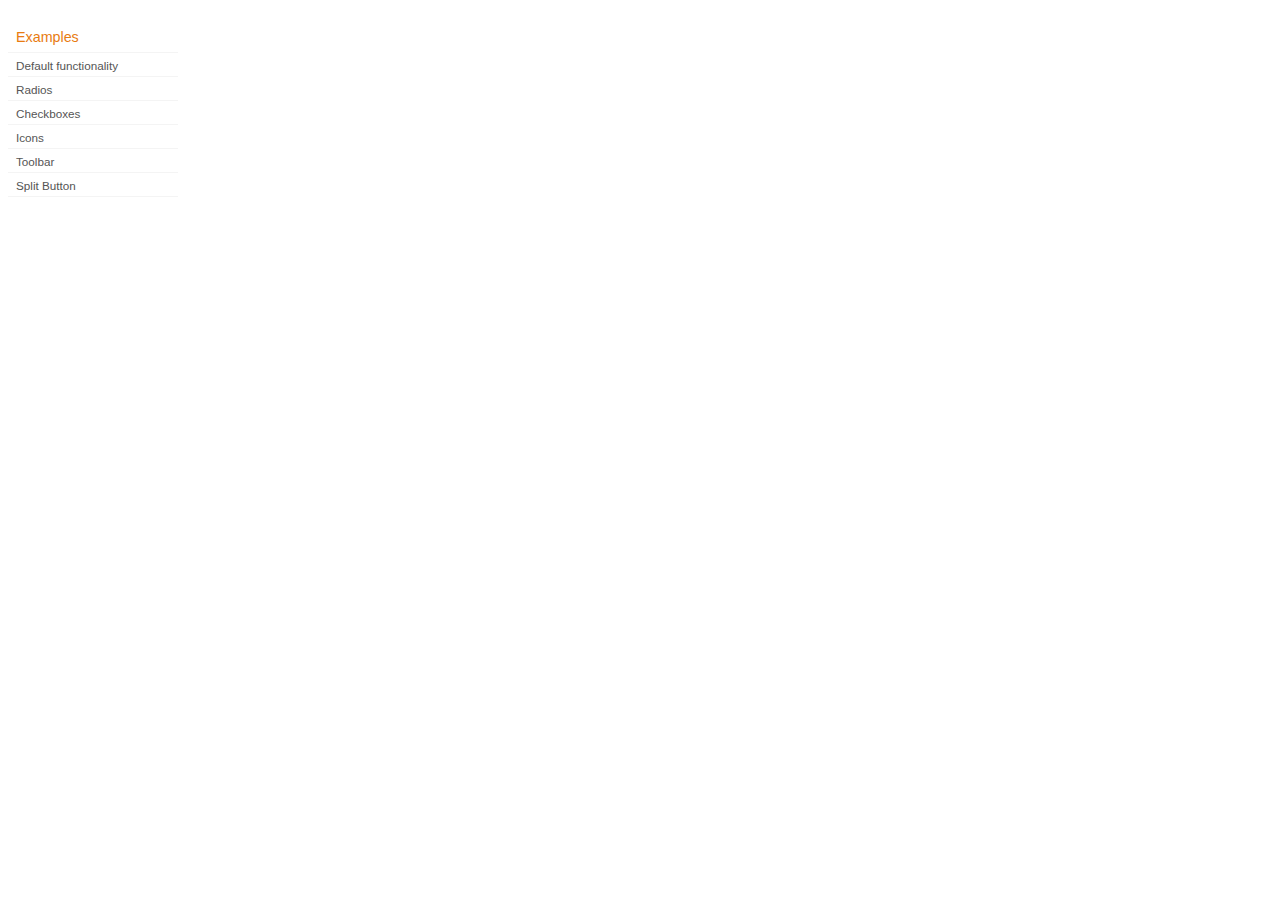
<file: jquery/development-bundle/demos/button/index.html>
<!DOCTYPE html>
<html lang="en">
<head>
	<meta charset="utf-8">
	<title>jQuery UI Button Demos</title>
	<link rel="stylesheet" href="../demos.css">
</head>
<body>

<div class="demos-nav">
	<h4>Examples</h4>
	<ul>
		<li class="demo-config-on"><a href="default.html">Default functionality</a></li>
		<li><a href="radio.html">Radios</a></li>
		<li><a href="checkbox.html">Checkboxes</a></li>
		<li><a href="icons.html">Icons</a></li>
		<li><a href="toolbar.html">Toolbar</a></li>
		<li><a href="splitbutton.html">Split Button</a></li>
	</ul>
</div>

</body>
</html>
</file>
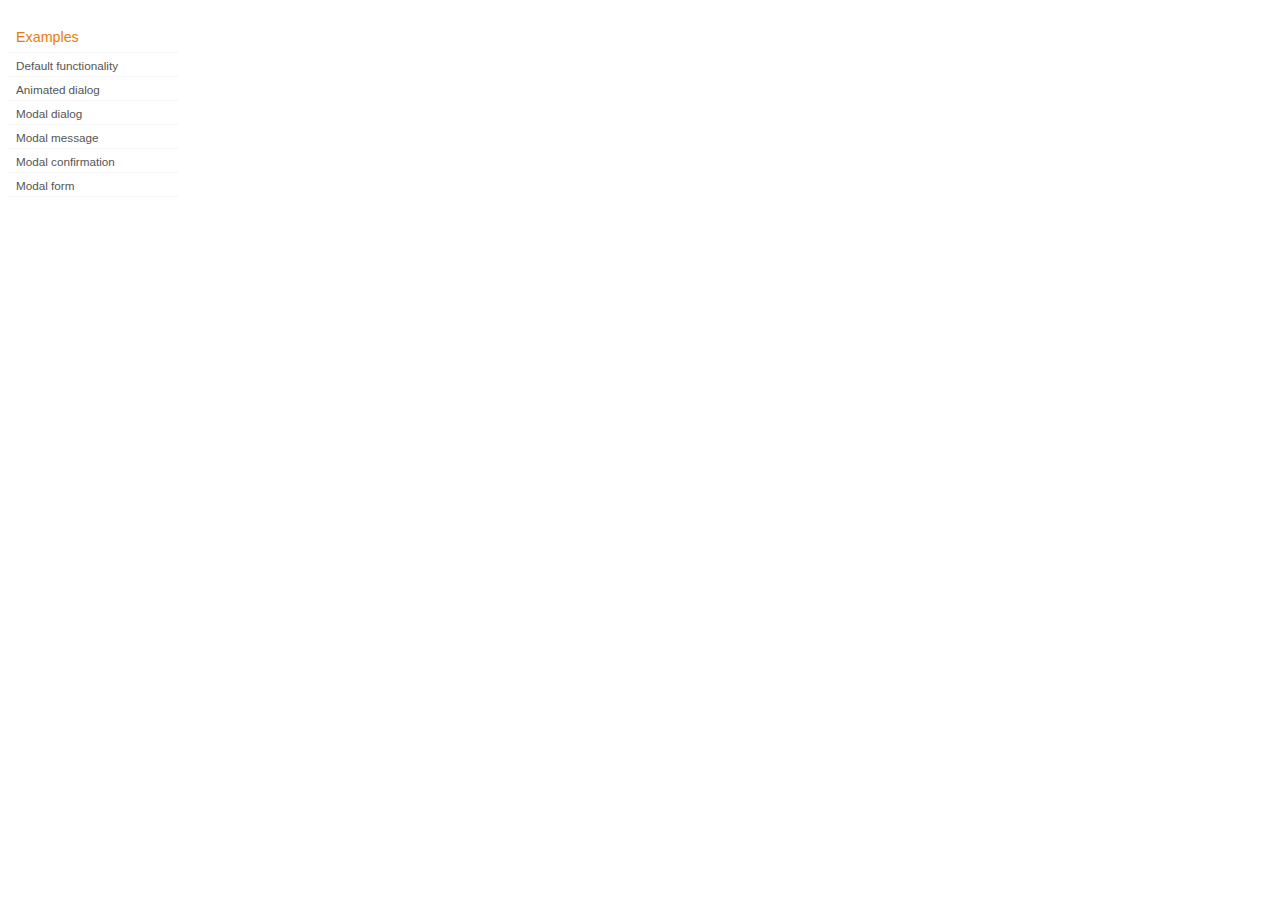
<file: jquery/development-bundle/demos/dialog/index.html>
<!DOCTYPE html>
<html lang="en">
<head>
	<meta charset="utf-8">
	<title>jQuery UI Dialog Demos</title>
	<link rel="stylesheet" href="../demos.css">
</head>
<body>

<div class="demos-nav">
	<h4>Examples</h4>
	<ul>
		<li class="demo-config-on"><a href="default.html">Default functionality</a></li>
		<li><a href="animated.html">Animated dialog</a></li>
		<li><a href="modal.html">Modal dialog</a></li>
		<li><a href="modal-message.html">Modal message</a></li>
		<li><a href="modal-confirmation.html">Modal confirmation</a></li>
		<li><a href="modal-form.html">Modal form</a></li>
	</ul>
</div>

</body>
</html>
</file>
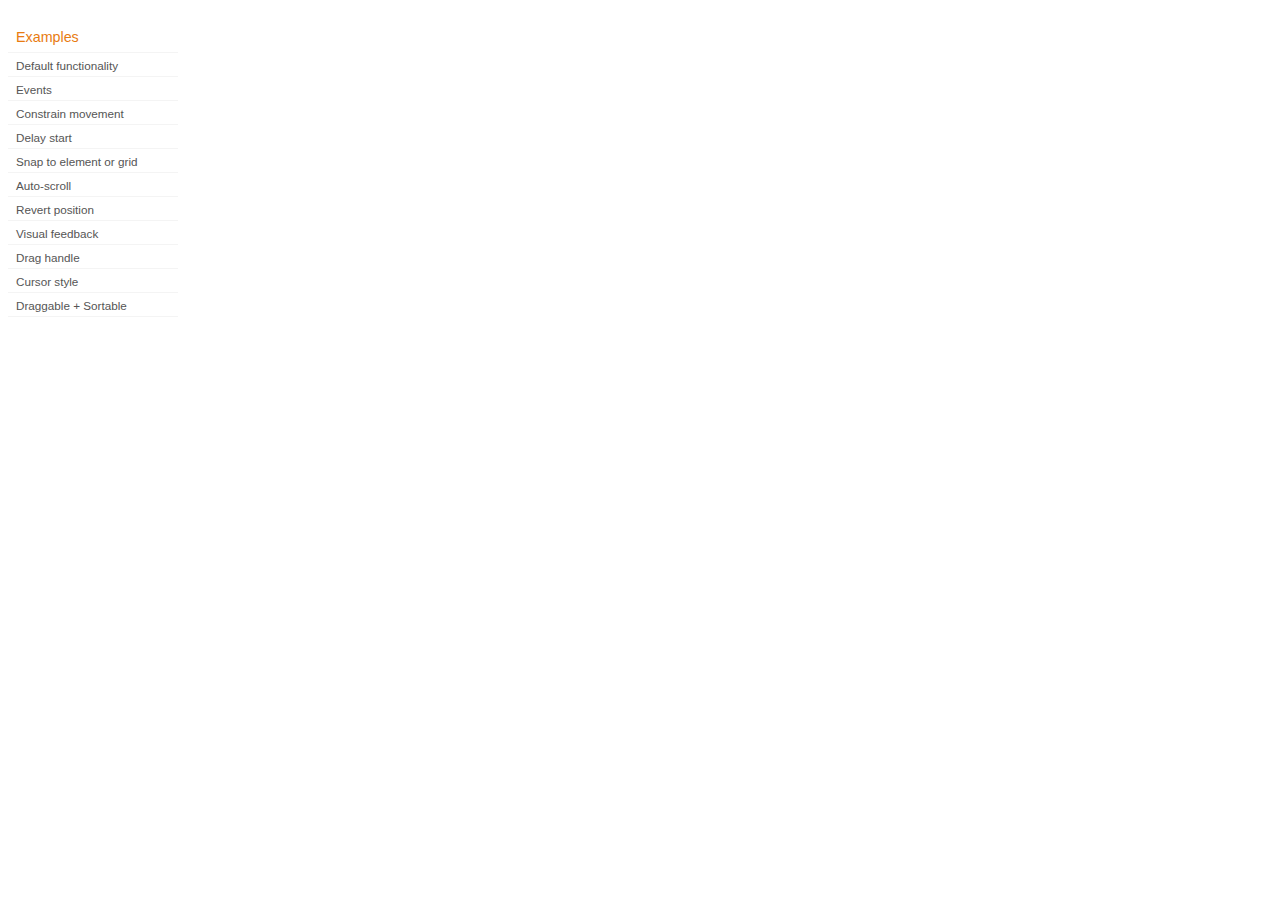
<file: jquery/development-bundle/demos/draggable/index.html>
<!DOCTYPE html>
<html lang="en">
<head>
	<meta charset="utf-8">
	<title>jQuery UI Draggable Demos</title>
	<link rel="stylesheet" href="../demos.css">
</head>
<body>

<div class="demos-nav">
	<h4>Examples</h4>
	<ul>
		<li class="demo-config-on"><a href="default.html">Default functionality</a></li>
		<li><a href="events.html">Events</a></li>
		<li><a href="constrain-movement.html">Constrain movement</a></li>
		<li><a href="delay-start.html">Delay start</a></li>
		<li><a href="snap-to.html">Snap to element or&#160;grid</a></li>
		<li><a href="scroll.html">Auto-scroll</a></li>
		<li><a href="revert.html">Revert position</a></li>
		<li><a href="visual-feedback.html">Visual feedback</a></li>
		<li><a href="handle.html">Drag handle</a></li>
		<li><a href="cursor-style.html">Cursor style</a></li>
		<li><a href="sortable.html">Draggable + Sortable</a></li>
	</ul>
</div>

</body>
</html>
</file>
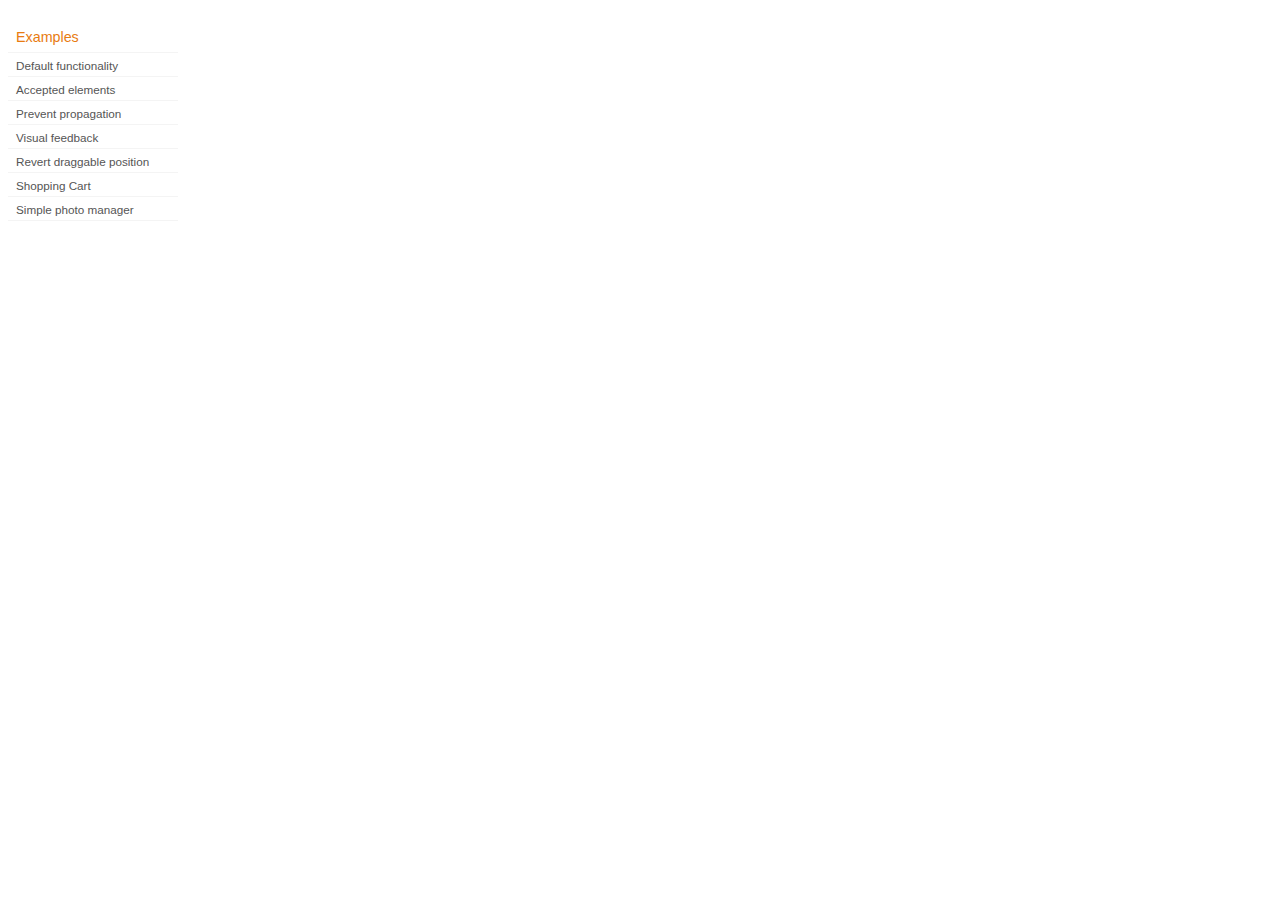
<file: jquery/development-bundle/demos/droppable/index.html>
<!DOCTYPE html>
<html lang="en">
<head>
	<meta charset="utf-8">
	<title>jQuery UI Droppable Demos</title>
	<link rel="stylesheet" href="../demos.css">
</head>
<body>

<div class="demos-nav">
	<h4>Examples</h4>
	<ul>
		<li class="demo-config-on"><a href="default.html">Default functionality</a></li>
		<li><a href="accepted-elements.html">Accepted elements</a></li>
		<li><a href="propagation.html">Prevent propagation</a></li>
		<li><a href="visual-feedback.html">Visual feedback</a></li>
		<li><a href="revert.html">Revert draggable position</a></li>
		<li><a href="shopping-cart.html">Shopping Cart</a></li>
		<li><a href="photo-manager.html">Simple photo manager</a></li>
	</ul>
</div>

</body>
</html>
</file>
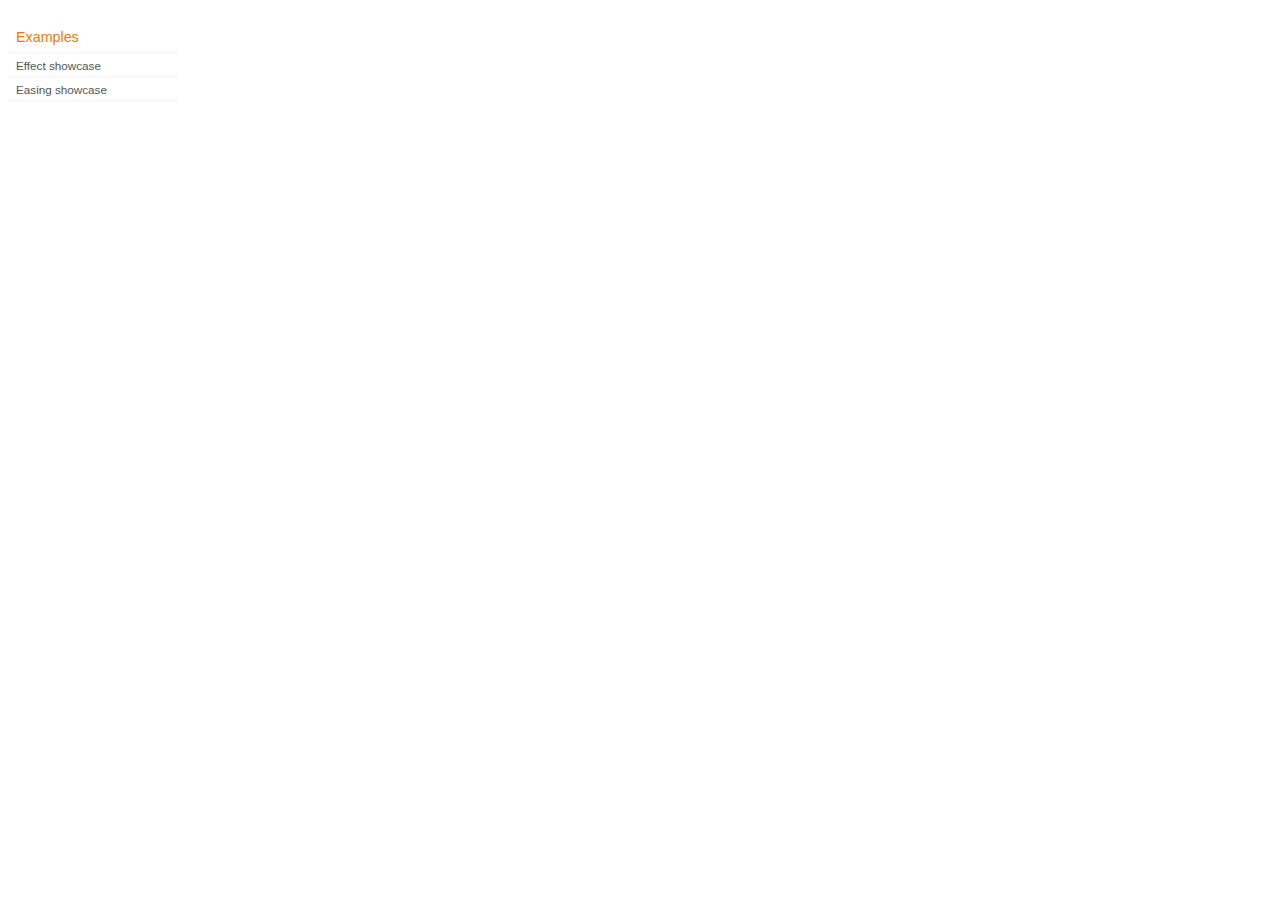
<file: jquery/development-bundle/demos/effect/index.html>
<!DOCTYPE html>
<html lang="en">
<head>
	<meta charset="utf-8">
	<title>jQuery UI Effects Demos</title>
	<link rel="stylesheet" href="../demos.css">
</head>
<body>

<div class="demos-nav">
	<h4>Examples</h4>
	<ul>
		<li class="demo-config-on"><a href="default.html">Effect showcase</a></li>
		<li><a href="easing.html">Easing showcase</a></li>
	</ul>
</div>

</body>
</html>
</file>
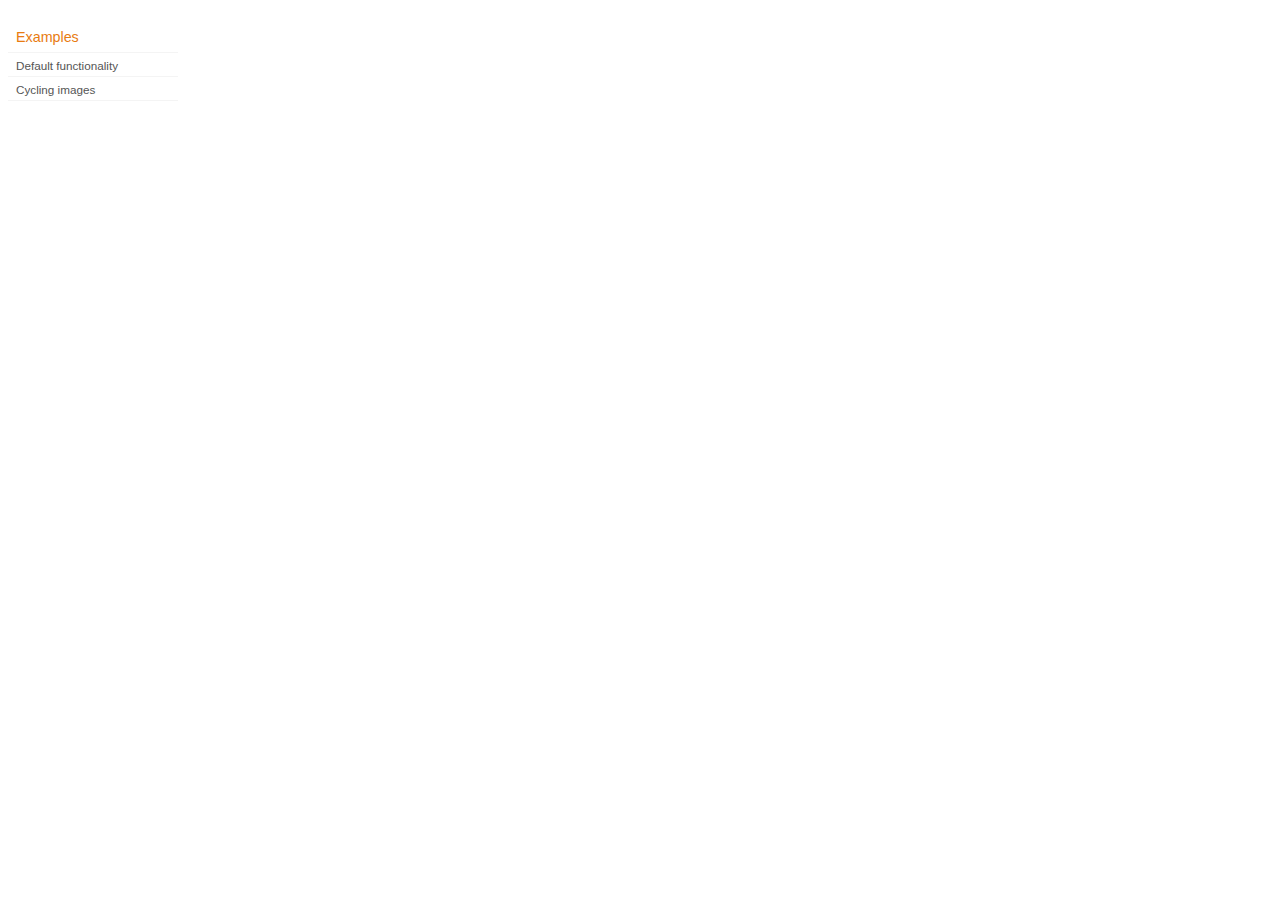
<file: jquery/development-bundle/demos/position/index.html>
<!DOCTYPE html>
<html lang="en">
<head>
	<meta charset="utf-8">
	<title>jQuery UI Position Demo</title>
	<link rel="stylesheet" href="../demos.css">
</head>
<body>

<div class="demos-nav">
	<h4>Examples</h4>
	<ul>
		<li class="demo-config-on"><a href="default.html">Default functionality</a></li>
		<li><a href="cycler.html">Cycling images</a></li>
	</ul>
</div>

</body>
</html>
</file>
<file: css/base.css>
.arrow_box {
	position: relative;
	background: #88b7d5;
	border: 4px solid #c2e1f5;
}
.arrow_box:after, .arrow_box:before {
	bottom: 100%;
	border: solid transparent;
	content: " ";
	height: 0;
	width: 0;
	position: absolute;
	pointer-events: none;
}

.arrow_box:after {
	border-color: rgba(136, 183, 213, 0);
	border-bottom-color: #88b7d5;
	border-width: 30px;
	left: 50%;
	margin-left: -30px;
}
.arrow_box:before {
	border-color: rgba(194, 225, 245, 0);
	border-bottom-color: #c2e1f5;
	border-width: 36px;
	left: 50%;
	margin-left: -36px;
}

h3,h4{
	color:#005580;
}
input[type="checkbox"] {
    display:inline-block;
    width:19px;
    height:19px;
/*    margin:-1px 4px 0 0;*/
    vertical-align:middle;
    background-color: #0000FF;
    cursor:pointer;
}

select option{	
	padding:1px;
}

#table-wrapper {  
  height:500px;
/*  overflow-y:auto;  */
  width:100%;
}

#viz{
  max-height:100%;
  min-width:95%;
  float:left;
/*  overflow-y:auto;  */
/*  margin-top:30px;*/
  clear:both;
/*  position: relative;*/
/*  padding-top:20px;*/
 
}

#table-wrapper table {
  
    
}
/*
#table-wrapper table thead th .text{
  position:absolute;   
  top:-30px;
  z-index:2;
  height:20px;
}*/

.hide-parent { 
  float: right; 
  position: absolute;
  top: 2px;
  right: 4px;
  
}


p! > .hide-parent:click { display: none; }

html {
    overflow-y: scroll;
}

.header {
	background-image: url(bg.gif);
	background-repeat: no-repeat;
	background-position: center right;
	cursor: pointer;
	padding-left: 10px;  /* width of the image plus a little extra padding */
	display: block;
	height:10px;
	width:5px;
	float:right;

/*	position:absolute;*/	
/*	padding:5px;*/
/*	float:left;*/
}

 .image {
	background-repeat: no-repeat;
	background-position: center right;
	height:10px;
	width:5px;
	float:right;
/*	padding:5px;*/
/*	float: left;*/
	
}

.sim {
/*	background-image: url(group_forum.png);*/
	background-repeat: no-repeat;
	background-position: top right;
	cursor: pointer;
	float: right;
	padding-right:20px;
	padding-top:10px;
	height:10px;
	width:10px;
/*	width:5%;*/
}

.sim:hover{
	border-color:red;
	
	
}

span{
/*	vertical-align: middle;*/
}

.headerSortUp {
	background-image: url(asc.gif);
	background-repeat: no-repeat;
	background-position: center right;
	padding-left: 10px;  /* width of the image plus a little extra padding */
/*	display: block;*/
	height:10px;
	width:5px;
	float:right;
/*	padding:5px;*/
}

.headerSortDown {
	background-image: url(desc.gif);
	background-repeat: no-repeat;
	background-position: center right;
	height:10px;
	width:5px;
	float:right;
/*	padding:5px;*/
padding-left: 10px;  /* width of the image plus a little extra padding */
	display: block;
}

.acc-border{
	border:solid 1px #FF7F0E;
	-moz-border-radius: 4px 4px 4px 4px;
	-webkit-border-radius: 4px 4px 4px 4px;
	border-radius: 4px 4px 4px 4px;
	padding:2px;
}

.tool-tip {
    background-color: #ffffff;
/*    visibility: hidden;*/
    border: 1px solid #73a7f0;
    width: 180px;
    height: 50px;
    margin-left:85px;
/*    position:relative;*/
     position: absolute;
    border-radius: 4px;
    -moz-border-radius: 4px;
    -webkit-border-radius: 4px;
    box-shadow: 0px 0px 8px -1px black;
    -moz-box-shadow: 0px 0px 8px -1px black;
    -webkit-box-shadow: 0px 0px 8px -1px black;
    font-size:14px;
    z-index: 10;
}


.simlist {
    background-color: #ffffff;
    visibility: hidden;
    border: 1px solid #73a7f0;
/*    position:relative;*/
    border-radius: 4px;
    -moz-border-radius: 4px;
    -webkit-border-radius: 4px;
    box-shadow: 0px 0px 8px -1px black;
    -moz-box-shadow: 0px 0px 8px -1px black;
    -webkit-box-shadow: 0px 0px 8px -1px black;
    font-size:14px;
    padding:4px;
/*    width:150px;*/
}

.tailShadow {
    background-color: transparent;
    width: 5px;
    height: 5px;
    position: absolute;
    top: 16px;
    left: -8px;
    z-index: -10;
    box-shadow: 0px 0px 8px 1px black;
    -moz-box-shadow: 0px 0px 8px 1px black;
    -webkit-box-shadow: 0px 0px 8px 1px black;
}

.tail1 {
    width: 0px;
    height: 0px;
    border: 10px solid;
    border-color: transparent #73a7f0 transparent transparent;
    position:absolute;
    top: 8px;
    left: -20px;
}

.tail2 {
    width: 0px;
    height: 0px;
    border: 10px solid;
    border-color: transparent #ffffff transparent transparent;
    position:absolute;
    left: -18px;
    top: 8px;
}​

  /* tooltip styling */
.tooltip-confirm{
    visibility: hidden;
/*    background:url(/media/img/tooltip/black_arrow_big.png);*/
/*    height:60px;*/
    padding:5px 5px 5px 5px;
/*    width:200px;*/
    padding-top:-20px;
    font-size:11px;
    border:1px solid;
    border-color:#C5DBEC;
    background-color:#FCFCFC;
   
    -moz-border-radius: 4px 4px 4px 4px;
	-webkit-border-radius: 4px 4px 4px 4px;
	border-radius: 4px 4px 4px 4px;
	
	-moz-box-shadow: -3px -3px 3px #888;
-webkit-box-shadow: -3px -3px 3px #888;
box-shadow: -3px -3px 3px #888;

    }
 
  /* a .label element inside tooltip */
.tooltip-confirm .label {
    color:yellow;
    width:35px;
  }
 
.tooltip-confirm a {
    color:#ad4;
    font-size:11px;
    font-weight:bold;
  }
  
.tooltip-confirm:after{ /*arrow added to leftarrowdiv DIV*/
content:'';
display:block;
position:relative;
top:10px;
left:-30px; /*should be set to -border-width x 2 */
width:0;
height:0;
border-color: transparent black transparent transparent; /*border color should be same as div div background color*/
border-style: solid;
border-width: 10px;
}
  



tr  { /* I don't think they are 0 based */
   width:100%;
   clear:both;
/*   	height:55px;	  */
	min-height:55px;
	border: solid 1px #F8F8F8 ;
/*	margin-top: 3px;*/
/*	margin-bottom: 3px;*/
/*	background-color: white;*/

}

.row-highlight{
	
}

table .row-highlight td{
   color:#484848;
   background-color: #f8f8f8; 
}

.row-normal{
	
  color: #000000;
  	
}

.cell{
	
}

.cell:hover{
	
-moz-box-shadow: 0 0 5px 5px #888;
-webkit-box-shadow: 0 0 5px 5px#888;
box-shadow: 0 0 5px 5px #888;

 background-color: #ffffcc; 
	
}

table .row-highlight:hover td{
     -moz-box-shadow:    inset  0  8px 8px -8px #696868, 
                        inset  0 -8px 8px -8px #696868;
                        
    -webkit-box-shadow: inset  0  8px 8px -8px #696868, 
                        inset  0 -8px 8px -8px #696868;
                        
     box-shadow:        inset  0  8px 8px -8px #696868, 
                        inset  0 -8px 8px -8px #696868;

    background-color: #ffffcc; 
/*    #ffff99;*/
    /*font-weight: bold;*/
   color:#000000;
}

table tr:nth-child(odd) td{
    background-color: #f0f0f0;
    color:#484848;
}

table tr:nth-child(even) td{
    background-color:#f8f8f8;
/*     #f8f8f8;*/
}

thead{
/*  border: 1px solid solid none solid #F0F0F0 ;*/
/*    height same as other table rows*/

/*  clear:both;*/
}

tbody{
/*  clear:both;*/
  overflow: scroll;	
  max-height: 100px;
	
}

table{
    border: none;
/*    table-layout: fixed;*/
/*    width: 100%;*/
    border-collapse:separate;
   /* border-spacing:0px 10px;*/
    
/*	vertical-align: top;*/
}


td {
padding: 5px 5px 1px 10px;
color:#484848;
/*float:left;*/
height: 30px;
min-height: 35px;
font-size: 16px;
vertical-align: top;
/*vertical-align: middle;*/
/* etake middle align korle animation e flickering hoy*/

/*	border-bottom: solid 1px lightGray;*/
/*	border-top: solid 1px lightGray;*/
border-collapse:separate;
/*border-spacing: 5px 5px;*/
/*border-spacing:0px 10px;*/
}

th {	
/*	vertical-align: middle;*/
  height:30px;	  
  font-size: 11px;
  line-height:16px;
  background-color: #AAAAAA;
  color: #FFFFFF;
  text-align: left; 
  padding: 4px 5px 4px 10px;
/*float:left;*/
  height: 20px;
/*border-bottom: solid 1px lightGray;
border-top: solid 1px lightGray;*/
/*border-collapse:separate;*/
/*border-spacing: 5px 5px;*/
/*border-spacing:0px 10px;*/
}



checkbox{	
	padding: 3px;
}

.pix {
   padding:5px;
/*   border:1px solid #DFEFFC;*/

float:left;
/*padding-right:10px;*/
width:100px;
height:100px;
overflow: hidden;

}


.button-pic  {
	

}

.pix img {
    display: block;
    margin-left: 1px;
    margin-right: 1px;
    margin-top: 1px;
    margin-bottom: 1px;
    height: 100%;
}

.patientphoto img {
    display: block;
    margin-left: 1px;
    margin-right: 1px;
/*    margin-top: 1px;*/
/*    margin-bottom: 1px;*/
    height: inherit;
}


img{
    display: block;
   
/* width: 100%;*/

/*    height: 90%;*/
    padding:0px;
    margin:0px;
}	

.button-name{
	float:right;
	padding: 5 px;
	padding-left:15px;
	white-space: nowrap
}

.big-preview{
/*	visibility:hidden;*/
}
.float-div {
      	position:absolute;
        padding: 5x;      	
/*      	background-color: #ffffff;*/
/*      	width:98%;*/
      	font-size: 16px;
      	clear:both;
/*      	text-align: center;*/
      	z-index: 10;
/*      	 border-bottom-width: 1px !important;*/
/*	-moz-border-radius: 4px;*/
/*	-webkit-border-radius: 4px;*/
/*	border-radius: 4px;*/
      }
      
.pageborder{
      	clear:both;
/*      	top: 45px;*/
/*      	left:40px;*/
/*      	font-size: 12px;*/
      	padding: 5px;
      	border: 3px solid solid none solid #1F77B4;
      	width:95%;
      	margin:4px;
/*      	position:absolute;*/
      	background-color: #ffffff;
/*      	visibility: hidden;*/
/*        z-index:-1;*/
      	
/*      border-bottom-width: 1px !important;*/
	-moz-border-radius: 4px 4px 0px 4px;
	-webkit-border-radius: 4px 4px 0px 4px;
	border-radius: 4px 4px 0px 4px;
      	
      }  
      
     
.details{
      	clear:both;
      	top: 55px;
      	left:15px;
      	font-size: 14px;
/*      	padding: 5px;      	*/
      	width:500px;
      	margin:4px;
      	position:absolute;
      	background-color: #ffffff;      	
      	visibility: hidden;
/*        z-index:-1;*/
      	
/*      border-bottom-width: 1px !important;*/
	border: solid 3px #909090;
	-moz-border-radius: 4px 4px 4px 4px;
	-webkit-border-radius: 4px 4px 4px 4px;
	border-radius: 4px 4px 4px 4px;
	
      	
      }
      
 body {
      	/*font-family:"Times New Roman",Times,serif,Georgia;*/
        padding-top: 60px;
        padding-bottom: 40px;
        font-size: 16px;
        line-height: 20px;
/*        background-color:#EEfdfE;*/
      }
.sidebar-nav {
        padding: 9px 0;
      }
/* Vertical Tabs
----------------------------------*/
/*.ui-tabs-vertical { 
/*	width: 1200px;*/
/*	height: 800px;*/
/*	overflow: auto;	*/
/*	background: none;*/
/*	border-width: 0px;*/
/*	}*/
/*.ui-tabs-vertical .ui-tabs-nav { 
	
	background: transparent;
	border-width: 0px 0px 1px 0px;
	-moz-border-radius: 0px;
	-webkit-border-radius: 0px;
	border-radius: 0px;
	
	padding: .2em .1em .2em .2em; 
	float: left; 
	width: 10em; 
	}*/
/*.ui-tabs-vertical .ui-tabs-nav li { 
	clear: left; width: 100%; 
	border-bottom-width: 1px !important; 
	border-right-width: 0 !important; 
	margin: 0 -1px .2em 0; 
	border-bottom-width: 1px !important;
	-moz-border-radius: 4px 0px 0px 4px;
	-webkit-border-radius: 4px 0px 0px 4px;
	border-radius: 4px 0px 0px 4px;
	overflow: hidden;
	}
 
.ui-tabs-vertical .ui-tabs-nav li a { display:block; }
 
.ui-tabs-vertical .ui-tabs-nav li.ui-tabs-selected { 
	padding-bottom: 0; 
	padding-right: .1em; 
	border-right-width: 1px; 
	border-right-width: 1px; }
 */

.ui-tabs-panel { 
	border-width: 1px 1px 1px 1px;
	padding: 1px;
	background-color: #fff; 
/*	float: left; */
/*	clear:both;*/
/*	width: 800px;*/
/*	height: 500px;*/
	-moz-border-radius: 4px 4px 4px 4px;
	-webkit-border-radius: 4px 4px 4px 4px;
	border-radius: 4px 4px 4px 4px;
	}
 

/*.ui-helper-hidden {*/
/*	display: none*/
/*}*/
/*
.ui-helper-hidden-accessible {
	position: absolute;
	left: -99999999px
}*/

.ui-helper-reset {
	margin: 0;
	padding: 0;
	border: 0;
	outline: 0;
/*	line-height: 1.3;*/
	text-decoration: none;
	font-size: 100%;
	list-style: none
}



div{
	
	font-family: Helvetica;
 
}
</file>
<file: jquery/development-bundle/demos/demos.css>
body {
	font-size: 62.5%;
}

table {
	font-size: 1em;
}

/* Site
   -------------------------------- */

body {
	font-family: "Trebuchet MS", "Helvetica", "Arial",  "Verdana", "sans-serif";
}

/* Layout
   -------------------------------- */

.layout-grid {
	width: 960px;
}

.layout-grid td {
	vertical-align: top;
}

.layout-grid td.left-nav {
	width: 140px;
}

.layout-grid td.normal {
	border-left: 1px solid #eee;
	padding: 20px 24px;
	font-family: "Trebuchet MS", "Helvetica", "Arial",  "Verdana", "sans-serif";
}

.layout-grid td.demos {
	background: url('/images/demos_bg.jpg') no-repeat;
	height: 337px;
	overflow: hidden;
}

/* Normal
   -------------------------------- */

.normal h3,
.normal h4 {
	margin: 0;
	font-weight: normal;
}

.normal h3 {
	padding: 0 0 9px;
	font-size: 1.8em;
}

.normal h4 {
	padding-bottom: 21px;
	border-bottom: 1px dashed #999;
	font-size: 1.2em;
	font-weight: bold;
}

.normal p {
	font-size: 1.2em;
}

/* Demos */

.demos-nav, .demos-nav dt, .demos-nav dd, .demos-nav ul, .demos-nav li {
	margin: 0;
	padding: 0
}

.demos-nav {
	float: left;
	width: 170px;
	font-size: 1.3em;
}

.demos-nav dt,
.demos-nav h4 {
	margin: 0;
	padding: 0;
	font: normal 1.1em "Trebuchet MS", "Helvetica", "Arial",  "Verdana", "sans-serif";
	color: #e87b10;
}

.demos-nav dt,
.demos-nav h4 {
	margin-top: 1.5em;
	margin-bottom: 0;
	padding-left: 8px;
	padding-bottom:5px;
	line-height: 1.2em;
	border-bottom: 1px solid #F4F4F4;
}

.demos-nav dd a,
.demos-nav li a {
	border-bottom: 1px solid #F4F4F4;
	display:block;
	padding: 4px 3px 4px 8px;
	font-size: 90%;
	text-decoration: none;
	color: #555 ;
	margin:2px 0;
	height:13px;
}

.demos-nav dd a:hover,
.demos-nav dd a:focus,
.demos-nav dd a:hover,
.demos-nav dd a:focus {
	background: #f3f3f3;
	color:#000;
	-moz-border-radius: 5px; -webkit-border-radius: 5px;
}
 .demos-nav dd a.selected {
	background: #555;
	color:#ffffff;
	-moz-border-radius: 5px; -webkit-border-radius: 5px;
}


/* new styles for demo pages, added by Filament 12.29.08
eventually we should convert the font sizes to ems -- using px for now to minimize style conflicts
*/

.normal h3.demo-header { font-size:32px; padding:0 0 5px; border-bottom:1px solid #eee; text-transform: capitalize; }
.normal h4.demo-subheader { font-size:10px; text-transform: uppercase; color:#999; padding:8px 0 3px; border:0; margin:0; }
.normal a:link,
.normal a:visited { color:#1b75bb; text-decoration:none; }
.normal a:hover,
.normal a:active { color:#0b559b; }

#demo-config { padding:20px 0 0; }

#demo-frame { float:left; width:540px; height:380px; border:1px solid #ddd; overflow: auto; position: relative; }
#demo-frame h3, #demo-frame h4 { padding: 0; font-weight: bold; font-size: 1em; }

#demo-config-menu { float:right; width:180px;  }
#demo-config-menu h4 { font-size:13px; color:#666; font-weight:normal; border:0; padding-left:18px; }

#demo-config-menu ul { list-style: none; padding: 0; margin: 0; }

#demo-config-menu li { font-size:12px; padding:0 0 0 10px; margin:3px 0; zoom: 1; }

#demo-config-menu li a:link,
#demo-config-menu li a:visited { display:block; padding:1px 8px 4px; border-bottom:1px dotted #b3b3b3; }
* html #demo-config-menu li a:link,
* html #demo-config-menu li a:visited { padding:1px 8px 2px; }
#demo-config-menu li a:hover,
#demo-config-menu li a:active { background-color:#f6f6f6; }

#demo-config-menu li.demo-config-on { background: url(images/demo-config-on-tile.gif) repeat-x left center; }

#demo-config-menu li.demo-config-on a:link,
#demo-config-menu li.demo-config-on a:visited,
#demo-config-menu li.demo-config-on a:hover,
#demo-config-menu li.demo-config-on a:active { background: url(images/demo-config-on.gif) no-repeat left; padding-left:18px; color:#fff; border:0; margin-left:-10px; margin-top: 0px; margin-bottom: 0px; }

#demo-source, #demo-notes {
	clear: both;
	padding: 20px 0 0;
	font-size: 1.3em;
}

#demo-notes { width:520px; color:#333; font-size: 1em; }
#demo-notes p code, .demo-description p code { padding: 0; font-weight: bold; }
#demo-source pre, #demo-source code { padding: 0; }
code, pre { padding:8px 0 8px 20px ; font-size: 1.2em; line-height:130%;  }

#demo-source a:link,
#demo-source a:visited,
#demo-source a:hover,
#demo-source a:active { font-size:12px; padding-left:13px; background-position: left center; background-repeat: no-repeat; }

#demo-source a.source-open:link,
#demo-source a.source-open:visited,
#demo-source a.source-open:hover,
#demo-source a.source-open:active { background-image: url(images/demo-spindown-open.gif); }

#demo-source a.source-closed:link,
#demo-source a.source-closed:visited,
#demo-source a.source-closed:hover,
#demo-source a.source-closed:active { background-image: url(images/demo-spindown-closed.gif); }

div.demo {
	padding:12px;
	font-family: "Trebuchet MS", "Arial", "Helvetica", "Verdana", "sans-serif";
}

div.demo h3.docs { clear:left; font-size:12px; font-weight:normal; padding:0 0 1em; margin:0; }

div.demo-description {
	clear:both;
	padding:12px;
	font-family: "Trebuchet MS", "Arial", "Helvetica", "Verdana", "sans-serif";
	font-size: 1.3em;
	line-height: 1.4em;
}

.ui-draggable, .ui-droppable {
	background-position: top left;
}

.left-nav .demos-nav {
	padding-right: 10px;
}

#demo-link { font-size:11px;  padding-top: 6px; clear: both; overflow: hidden; }
#demo-link a span.ui-icon { float:left; margin-right:3px; }

/* Component containers
----------------------------------*/
#widget-docs .ui-widget { font-family: Trebuchet MS,Verdana,Arial,sans-serif; font-size: 1em; }
#widget-docs .ui-widget input, #widget-docs .ui-widget select, #widget-docs .ui-widget textarea, #widget-docs .ui-widget button { font-family: Trebuchet MS,Verdana,Arial,sans-serif; font-size: 1em; }
#widget-docs .ui-widget-header { border: 1px solid #ffffff; background: #464646 url(images/464646_40x100_textures_01_flat_100.png) 50% 50% repeat-x; color: #ffffff; font-weight: bold; }
#widget-docs .ui-widget-header a { color: #ffffff; }
#widget-docs .ui-widget-content { border: 1px solid #ffffff; background: #ffffff url(images/ffffff_40x100_textures_01_flat_75.png) 50% 50% repeat-x; color: #222222; }
#widget-docs .ui-widget-content a { color: #222222; }

/* Interaction states
----------------------------------*/
#widget-docs .ui-state-default, #widget-docs .ui-widget-content #widget-docs .ui-state-default { border: 1px solid #666666; background: #555555 url(images/555555_40x100_textures_03_highlight_soft_75.png) 50% 50% repeat-x; font-weight: normal; color: #ffffff; outline: none; }
#widget-docs .ui-state-default a { color: #ffffff; text-decoration: none; outline: none; }
#widget-docs .ui-state-hover, #widget-docs .ui-widget-content #widget-docs .ui-state-hover, #widget-docs .ui-state-focus, #widget-docs .ui-widget-content #widget-docs .ui-state-focus { border: 1px solid #666666; background: #444444 url(images/444444_40x100_textures_03_highlight_soft_60.png) 50% 50% repeat-x; font-weight: normal; color: #ffffff; outline: none; }
#widget-docs .ui-state-hover a { color: #ffffff; text-decoration: none; outline: none; }
#widget-docs .ui-state-active, #widget-docs .ui-widget-content #widget-docs .ui-state-active { border: 1px solid #666666; background: #ffffff url(images/ffffff_40x100_textures_01_flat_65.png) 50% 50% repeat-x; font-weight: normal; color: #F6921E; outline: none; }
#widget-docs .ui-state-active a { color: #F6921E; outline: none; text-decoration: none; }

/* Interaction Cues
----------------------------------*/
#widget-docs .ui-state-highlight, #widget-docs .ui-widget-content #widget-docs .ui-state-highlight {border: 1px solid #fcefa1; background: #fbf9ee url(images/fbf9ee_40x100_textures_02_glass_55.png) 50% 50% repeat-x; color: #363636; }
#widget-docs .ui-state-error, #widget-docs .ui-widget-content #widget-docs .ui-state-error {border: 1px solid #cd0a0a; background: #fef1ec url(images/fef1ec_40x100_textures_05_inset_soft_95.png) 50% bottom repeat-x; color: #cd0a0a; }
#widget-docs .ui-state-error-text, #widget-docs .ui-widget-content #widget-docs .ui-state-error-text { color: #cd0a0a; }
#widget-docs .ui-state-disabled, #widget-docs .ui-widget-content #widget-docs .ui-state-disabled { opacity: .35; filter:Alpha(Opacity=35); background-image: none; }
#widget-docs .ui-priority-primary, #widget-docs .ui-widget-content #widget-docs .ui-priority-primary { font-weight: bold; }
#widget-docs .ui-priority-secondary, #widget-docs .ui-widget-content #widget-docs .ui-priority-secondary { opacity: .7; filter:Alpha(Opacity=70); font-weight: normal; }

/* Icons
----------------------------------*/

/* states and images */
#demo-frame-wrapper .ui-icon, #widget-docs .ui-icon { width: 16px; height: 16px; background-image: url(images/222222_256x240_icons_icons.png); }
#widget-docs .ui-widget-content .ui-icon {background-image: url(images/222222_256x240_icons_icons.png); }
#widget-docs .ui-widget-header .ui-icon {background-image: url(images/222222_256x240_icons_icons.png); }
#widget-docs .ui-state-default .ui-icon { background-image: url(images/888888_256x240_icons_icons.png); }
#widget-docs .ui-state-hover .ui-icon, #widget-docs .ui-state-focus .ui-icon {background-image: url(images/454545_256x240_icons_icons.png); }
#widget-docs .ui-state-active .ui-icon {background-image: url(images/454545_256x240_icons_icons.png); }
#widget-docs .ui-state-highlight .ui-icon {background-image: url(images/2e83ff_256x240_icons_icons.png); }
#widget-docs .ui-state-error .ui-icon, #widget-docs .ui-state-error-text .ui-icon {background-image: url(images/cd0a0a_256x240_icons_icons.png); }


/* Misc visuals
----------------------------------*/

/* Corner radius */
#widget-docs .ui-corner-tl { -moz-border-radius-topleft: 4px; -webkit-border-top-left-radius: 4px; }
#widget-docs .ui-corner-tr { -moz-border-radius-topright: 4px; -webkit-border-top-right-radius: 4px; }
#widget-docs .ui-corner-bl { -moz-border-radius-bottomleft: 4px; -webkit-border-bottom-left-radius: 4px; }
#widget-docs .ui-corner-br { -moz-border-radius-bottomright: 4px; -webkit-border-bottom-right-radius: 4px; }
#widget-docs .ui-corner-top { -moz-border-radius-topleft: 4px; -webkit-border-top-left-radius: 4px; -moz-border-radius-topright: 4px; -webkit-border-top-right-radius: 4px; }
#widget-docs .ui-corner-bottom { -moz-border-radius-bottomleft: 4px; -webkit-border-bottom-left-radius: 4px; -moz-border-radius-bottomright: 4px; -webkit-border-bottom-right-radius: 4px; }
#widget-docs .ui-corner-right {  -moz-border-radius-topright: 4px; -webkit-border-top-right-radius: 4px; -moz-border-radius-bottomright: 4px; -webkit-border-bottom-right-radius: 4px; }
#widget-docs .ui-corner-left { -moz-border-radius-topleft: 4px; -webkit-border-top-left-radius: 4px; -moz-border-radius-bottomleft: 4px; -webkit-border-bottom-left-radius: 4px; }
#widget-docs .ui-corner-all { -moz-border-radius: 4px; -webkit-border-radius: 4px; }

/* Overlays */
#widget-docs .ui-widget-overlay { background: #aaaaaa url(images/aaaaaa_40x100_textures_01_flat_0.png) 50% 50% repeat-x; opacity: .30;filter:Alpha(Opacity=30); }
#widget-docs .ui-widget-shadow { margin: -8px 0 0 -8px; padding: 8px; background: #aaaaaa url(images/aaaaaa_40x100_textures_01_flat_0.png) 50% 50% repeat-x; opacity: .30;filter:Alpha(Opacity=30); -moz-border-radius: 8px; -webkit-border-radius: 8px; }

/*
----------------------------------*/

#widget-docs { margin:20px 0 0; border: none; }

#widget-docs h2, #widget-docs h3, #widget-docs h4, #widget-docs p, #widget-docs ul, #widget-docs code { margin:0; padding:0; }
#widget-docs code { display:block; color:#444; font-size:.9em; margin:0 0 1em; }
#widget-docs code strong { color:#000; }
#widget-docs p { margin:0 3em 1.2em 0; }
#widget-docs p.intro { font-size:13px; color:#666; line-height:1.3; }
#widget-docs ul { list-style-type: none; }

#widget-docs h2 { font-size:16px; margin:1.2em 0 .5em; }
#widget-docs h3 { font-size:14px; color:#e6820E; margin:1.5em 0 .5em; }
.normal #widget-docs h4 { font-size:12px; color:#000; border:0; margin:0 0 .5em; }

#docs-overview-main { width:400px; }
#docs-overview-sidebar { float:right; width:200px; }
#docs-overview-sidebar a span { color:#666; }
#widget-docs #docs-overview-main p { margin-right:0; }
#widget-docs #docs-overview-sidebar h4 { padding-left:0; }

.docs-list-header { float:left; width:100%; margin:10px 0 0; border-bottom:1px solid #eee; }
#widget-docs .docs-list-header h2 { float:left; margin:0; }
#widget-docs .docs-list-header p { float:right; margin:5px 0; font-size:11px; }

.docs-list { float:left; width:100%; padding:0 0 10px; }
.docs-list .param-header { float:left; clear:left; width:100%; padding:8px 0; border-top:1px solid #eee; }
#widget-docs .param-header h3, #widget-docs .param-header p { margin:0; float:left; }
#widget-docs .param-header h3 { width:50%; }
#widget-docs .param-header h3 span { background: url(images/demo-spindown-closed.gif) no-repeat left; padding-left:13px; }
#widget-docs .param-open .param-header h3 span { background: url(images/demo-spindown-open.gif) no-repeat left; }
#widget-docs .param-header p { width:24%; }
#widget-docs .param-header p.param-type span { background: url(images/icon-docs-info.gif) no-repeat left; cursor:pointer; border-bottom:1px dashed #ccc; padding-left:15px; }

.param-details { padding-left:13px; }
.param-args { margin:0 0 1.5em; border-top:1px dotted #ccc;}
.param-args td { padding:3px 30px 3px 5px; border-bottom:1px dotted #ccc;  }


/* overrides for ui-tab styles */
#widget-docs ul.ui-tabs-nav { padding:0 0 0 8px; }
#widget-docs .ui-tabs-nav li { margin:5px 5px 0 0; }

#widget-docs .ui-tabs-nav li a:link,
#widget-docs .ui-tabs-nav li a:visited,
#widget-docs .ui-tabs-nav li a:hover,
#widget-docs .ui-tabs-nav li a:active { font-size:14px; padding:4px 1.2em 3px; color:#fff; }

#widget-docs .ui-tabs-nav li.ui-tabs-selected a:link,
#widget-docs .ui-tabs-nav li.ui-tabs-selected a:visited,
#widget-docs .ui-tabs-nav li.ui-tabs-selected a:hover,
#widget-docs .ui-tabs-nav li.ui-tabs-selected a:active { color:#e6820E; }

#widget-docs .ui-tabs-panel { padding:20px 9px; font-size:12px; line-height:1.4; color:#000; }

#widget-docs .ui-widget-content a:link,
#widget-docs .ui-widget-content a:visited { color:#1b75bb; text-decoration:none; }
#widget-docs .ui-widget-content a:hover,
#widget-docs .ui-widget-content a:active { color:#0b559b; }
</file>
